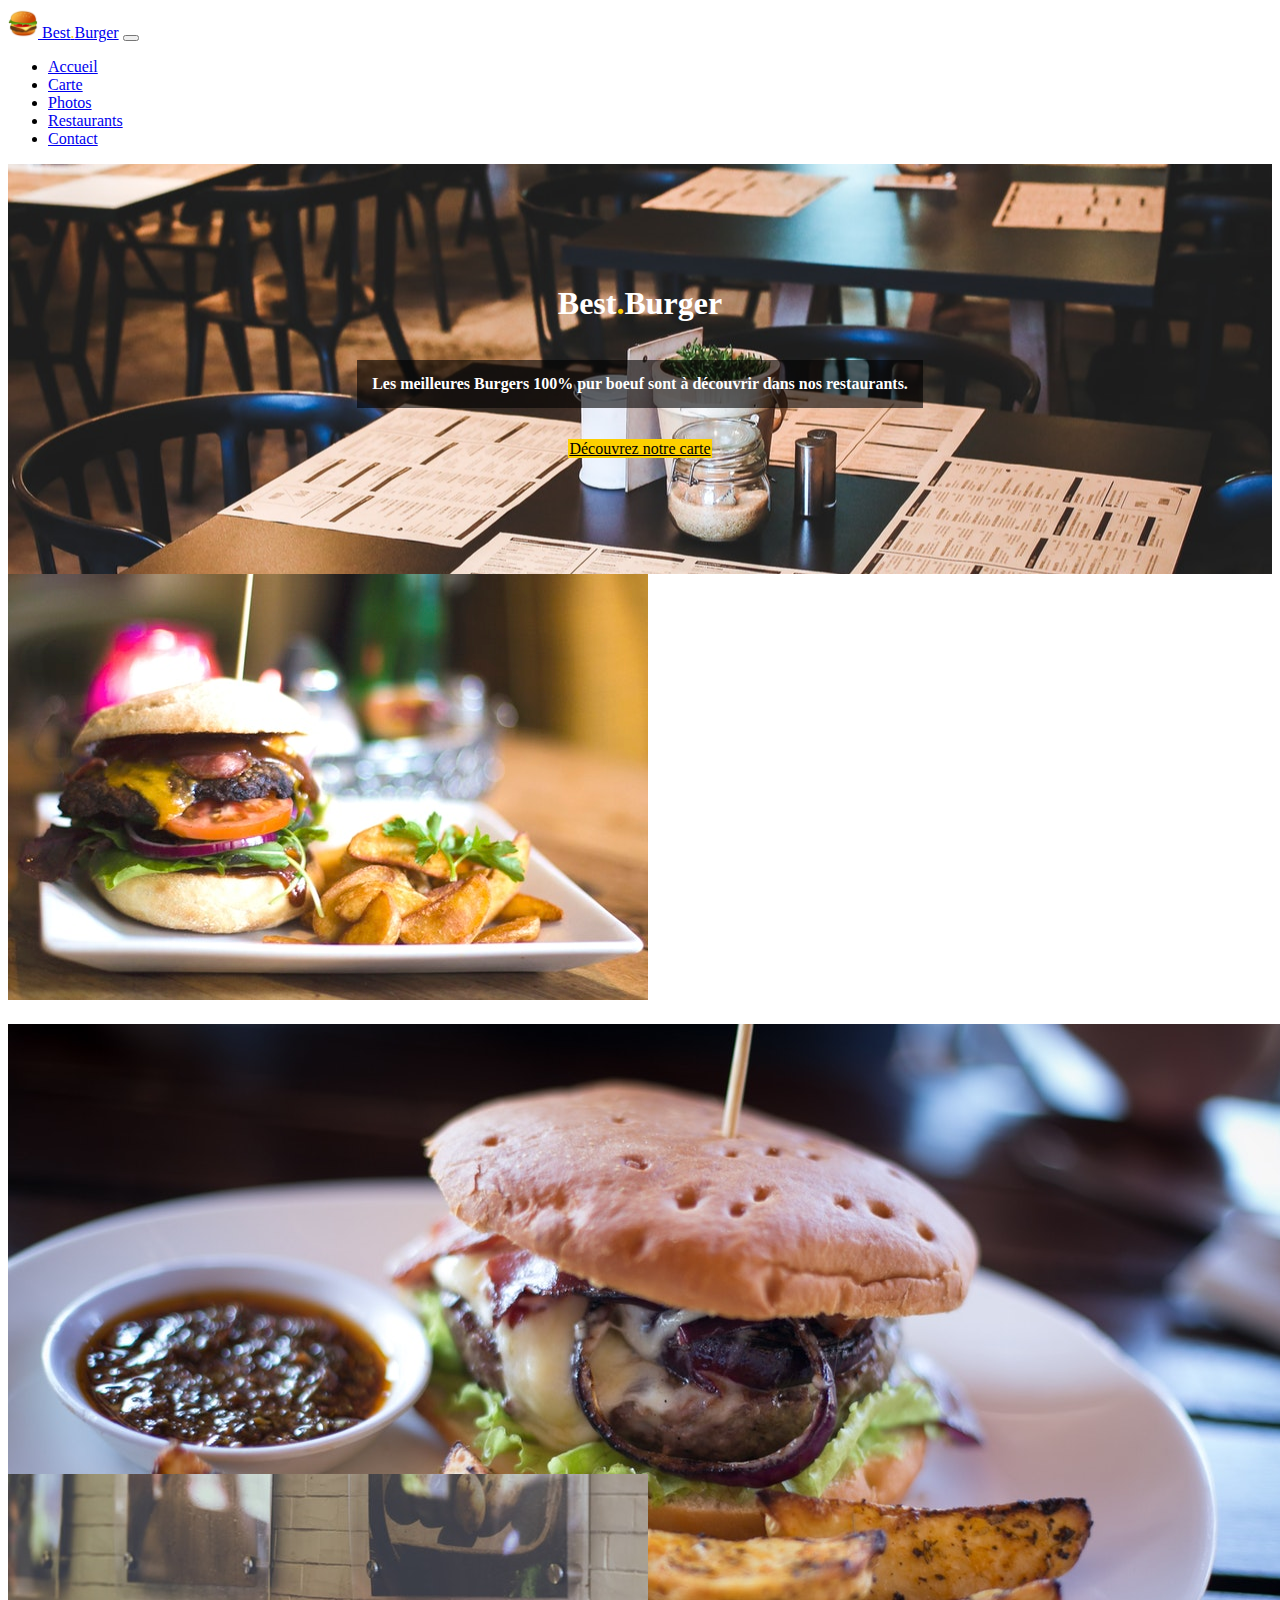
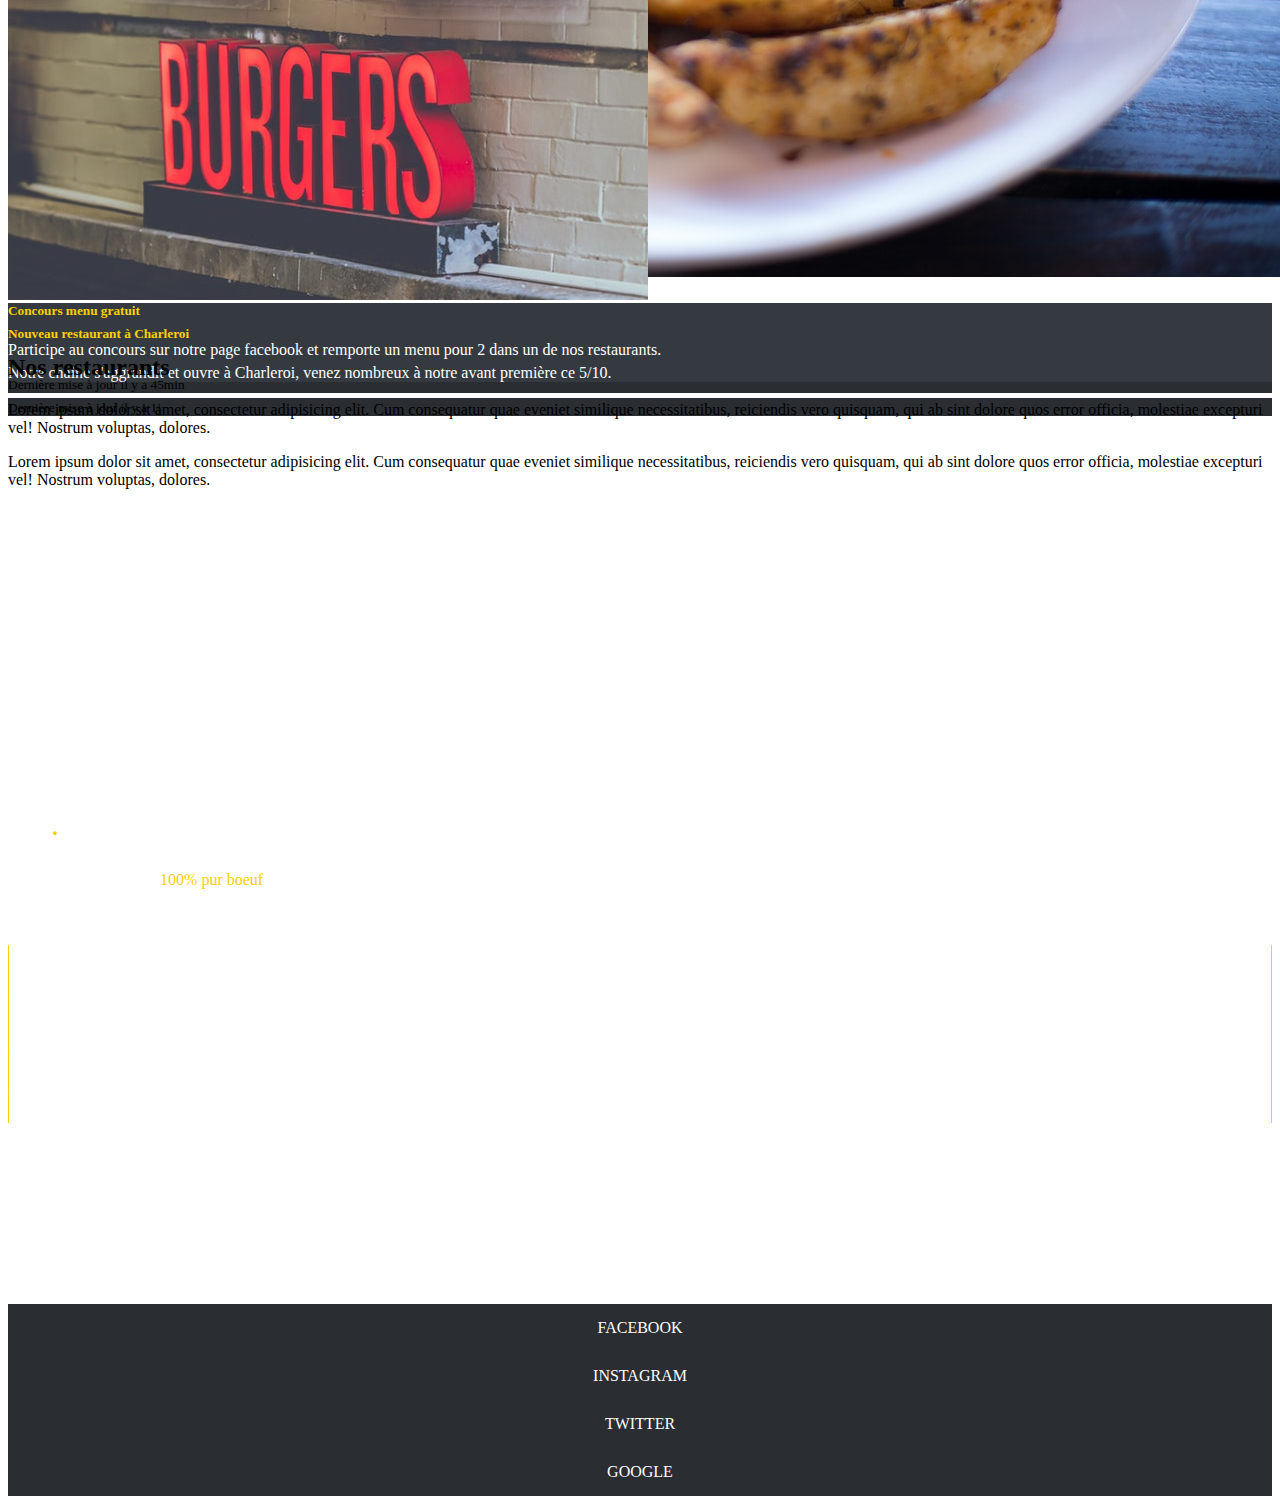
<file: index.html>
<!doctype html>
<html lang="fr">
  <head>
    <!-- Required meta tags -->
    <meta charset="utf-8">
    <meta name="viewport" content="width=device-width, initial-scale=1, shrink-to-fit=no">
    <link rel="icon" type="image/png" href="Img/icone.png" />

    <!-- Bootstrap CSS -->
    <link rel="stylesheet" href="https://stackpath.bootstrapcdn.com/bootstrap/4.1.3/css/bootstrap.min.css" integrity="sha384-MCw98/SFnGE8fJT3GXwEOngsV7Zt27NXFoaoApmYm81iuXoPkFOJwJ8ERdknLPMO" crossorigin="anonymous">

    <!-- My CSS -->
    <link rel="stylesheet" href="https://use.fontawesome.com/releases/v5.3.1/css/all.css" integrity="sha384-mzrmE5qonljUremFsqc01SB46JvROS7bZs3IO2EmfFsd15uHvIt+Y8vEf7N7fWAU" crossorigin="anonymous">
    <link rel="stylesheet" href="css/main.css">

    <title>Best Burger</title>
  </head>
  <body>

    <!-- Navigation -->
    <nav class="navbar navbar-expand-lg navbar-dark bg-dark sticky-top">
      <a class="navbar-brand" href="#">
        <img src="Img/icone.png" width="30" height="30" alt="icone">
        Best<span>.</span>Burger</a>
      <button class="navbar-toggler" type="button" data-toggle="collapse" data-target="#navbarText" aria-controls="navbarText" aria-expanded="false" aria-label="Toggle navigation">
        <span class="navbar-toggler-icon"></span>
      </button>
      <div class="navbar-collapse collapse justify-content-end" id="navbarText">
        <ul class="nav navbar-nav navbar-right">
          <li class="nav-item active">
            <a class="nav-link" href="#">Accueil</a>
          </li>
          <li class="nav-item">
            <a class="nav-link" href="Pages/Carte.html">Carte</a>
          </li>
          <li class="nav-item">
            <a class="nav-link" href="Pages/Photos.html">Photos</a>
          </li>
          <li class="nav-item">
            <a class="nav-link" href="Pages/Restaurants.html">Restaurants</a>
          </li>
          <li class="nav-item">
            <a class="nav-link" href="Pages/Contact.html">Contact</a>
          </li>
        </ul>
      </div>
    </nav>

    <!-- Hero -->
    <div class="jumbotron hero-bg">
      <h1 class="display-2">Best<span>.</span>Burger</h1>
      <p class="lead">Les meilleures Burgers 100% pur boeuf sont à découvrir dans nos restaurants.</p>
      <p class="lead">
        <a class="btn btn-primary btn-lg" href="Pages/Carte.html" role="button">Découvrez notre carte</a>
      </p>
    </div>

    <!-- News & promotions -->
    <div class="container promo">
      <div class="card-deck row">
        <div class="col-12 col-sm-12 col-md-12 col-lg-4 col-xl-4">
          <div class="card">
            <img class="card-img-top" src="Img/new-burger.jpeg" alt="Card image cap">
            <div class="card-body">
              <h5 class="card-title">Notre dernier burger</h5>
              <p class="card-text">Découvre notre nouveau burger dans un de nos restaurants.</p>
            </div>
            <div class="card-footer">
              <small class="text-muted">Dernière mise à jour il y a 10min</small>
            </div>
          </div>
        </div>
        <div class="col-12 col-sm-12 col-md-12 col-lg-4 col-xl-4">
          <div class="card">
            <img class="card-img-top" src="Img/best-burger.jpeg" alt="Card image cap">
            <div class="card-body">
              <h5 class="card-title">Concours menu gratuit</h5>
              <p class="card-text">Participe au concours sur notre page facebook et remporte un menu pour 2 dans un de nos restaurants.</p>
            </div>
            <div class="card-footer">
              <small class="text-muted">Dernière mise à jour il y a 45min</small>
            </div>
          </div>
        </div>
        <div class="col-12 col-sm-12 col-md-12 col-lg-4 col-xl-4">
          <div class="card">
            <img class="card-img-top" src="Img/new-resto.jpeg" alt="Card image cap">
            <div class="card-body">
              <h5 class="card-title">Nouveau restaurant à Charleroi</h5>
              <p class="card-text">Notre chaine s'aggrandit et ouvre à Charleroi, venez nombreux à notre avant première ce 5/10.</p>
            </div>
            <div class="card-footer">
              <small class="text-muted">Dernière mise à jour il y a 1j</small>
            </div>
          </div>
        </div>
      </div>
    </div>

    <!-- Who we are -->

    <div class="container whoweare">
      <div class="row first">
        <div class="col-12 col-sm-12 col-md-12 col-lg-4 col-xl-4 bg-img"></div>
        <div class="col-12 col-sm-12 col-md-12 col-lg-8 col-xl-8 d-flex align-items-center">
          <div class="row">
            <section class="col-12"><h2>Nos restaurants</h2></section>
            <div class="col-12">
              <p>Lorem ipsum dolor sit amet, consectetur adipisicing elit. Cum consequatur quae eveniet similique necessitatibus, reiciendis vero quisquam, qui ab sint dolore quos error officia, molestiae excepturi vel! Nostrum voluptas, dolores.</p>
              <p>Lorem ipsum dolor sit amet, consectetur adipisicing elit. Cum consequatur quae eveniet similique necessitatibus, reiciendis vero quisquam, qui ab sint dolore quos error officia, molestiae excepturi vel! Nostrum voluptas, dolores.</p>
            </div>
          </div>
        </div>
      </div>
    </div>
    
    <!-- Footer -->
    <footer class="section footer-classic context-dark bg-dark">
        <div class="container">
          <div class="row row-30">
            <div class="col-md-4 col-xl-5">
              <div class="pr-xl-4">
                <a class="brand" href="index.html">Best<span>.</span>Burger</a>
                <p>Les meilleures Burgers <span>100% pur boeuf</span> sont à découvrir dans nos restaurants.</p>
                <!-- Rights-->
                <p class="rights"><span>©  </span><span class="copyright-year">2018</span><span> </span><span>. </span><span>All Rights Reserved.</span></p>
              </div>
            </div>
            <div class="col-md-4 brdr">
              <h5>Contact</h5>
              <dl class="contact-list">
                <dt>Adresse:</dt>
                <dd>Rue de Natashaa 23, 4000 Liège</dd>
              </dl>
              <dl class="contact-list">
                <dt>Adresse:</dt>
                <dd>Rue de Elizabethh 32, 6032 Charleroi</dd>
              </dl>
              <dl class="contact-list">
                <dt>Téléphones:</dt>
                <dd>+32 0123456789 <span>ou</span> +32 0123456790
                </dd>
              </dl>
            </div>
            <div class="col-md-4 col-xl-3">
              <h5>Navigation</h5>
              <ul class="nav-list">
                <li><a href="index.html">Accueil</a></li>
                <li><a href="Pages/Carte.html">Carte</a></li>
                <li><a href="Pages/Photos.html">Photos</a></li>
                <li><a href="Pages/Restaurants.html">Restaurants</a></li>
                <li><a href="Pages/Contact.html">Contact</a></li>
              </ul>
            </div>
          </div>
        </div>
        <div class="row no-gutters social-container">
          <div class="col"><a class="social-inner" href="#"><span class="icon mdi mdi-facebook"></span><span>Facebook</span></a></div>
          <div class="col"><a class="social-inner" href="#"><span class="icon mdi mdi-instagram"></span><span>instagram</span></a></div>
          <div class="col"><a class="social-inner" href="#"><span class="icon mdi mdi-twitter"></span><span>twitter</span></a></div>
          <div class="col"><a class="social-inner" href="#"><span class="icon mdi mdi-youtube-play"></span><span>google</span></a></div>
        </div>
      </footer>


    <!-- Optional JavaScript -->
    <!-- jQuery first, then Popper.js, then Bootstrap JS -->
    <script src="https://code.jquery.com/jquery-3.3.1.slim.min.js" integrity="sha384-q8i/X+965DzO0rT7abK41JStQIAqVgRVzpbzo5smXKp4YfRvH+8abtTE1Pi6jizo" crossorigin="anonymous"></script>
    <script src="https://cdnjs.cloudflare.com/ajax/libs/popper.js/1.14.3/umd/popper.min.js" integrity="sha384-ZMP7rVo3mIykV+2+9J3UJ46jBk0WLaUAdn689aCwoqbBJiSnjAK/l8WvCWPIPm49" crossorigin="anonymous"></script>
    <script src="https://stackpath.bootstrapcdn.com/bootstrap/4.1.3/js/bootstrap.min.js" integrity="sha384-ChfqqxuZUCnJSK3+MXmPNIyE6ZbWh2IMqE241rYiqJxyMiZ6OW/JmZQ5stwEULTy" crossorigin="anonymous"></script>
  </body>
</html>
</file>
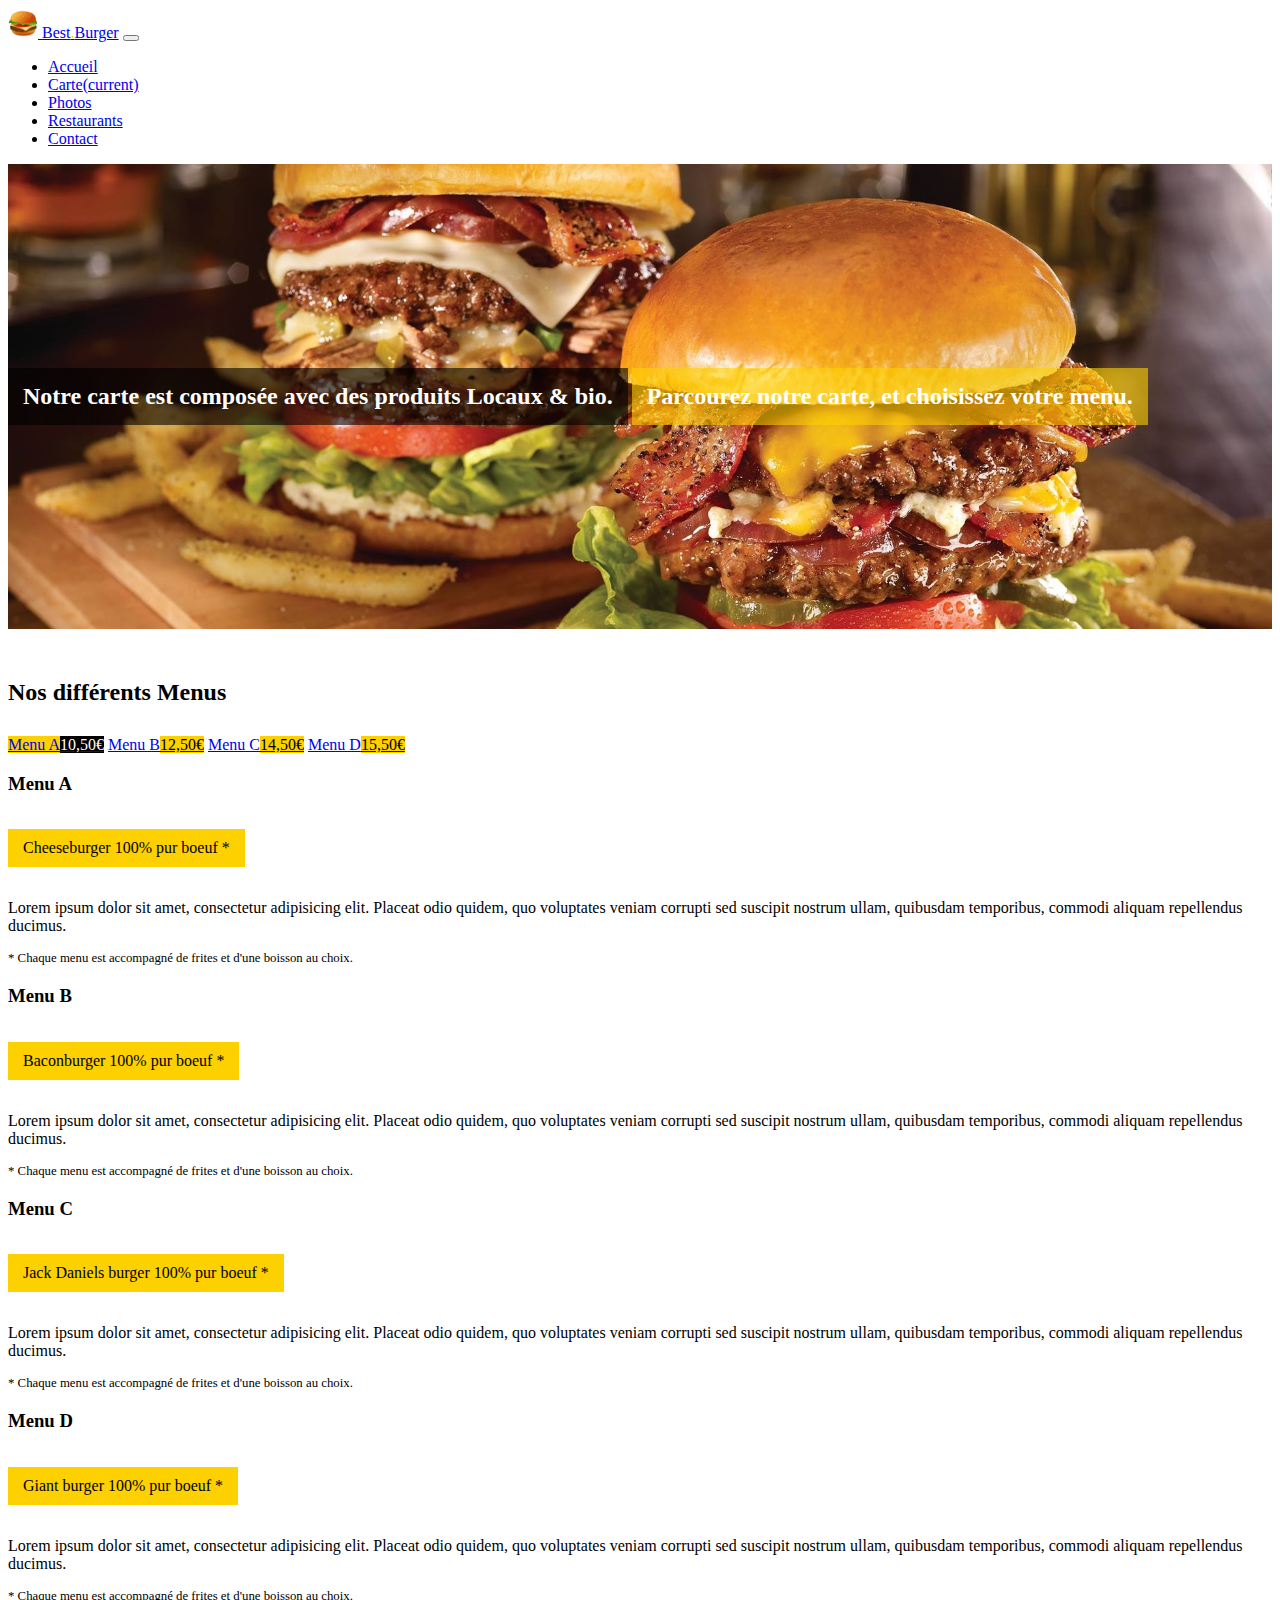
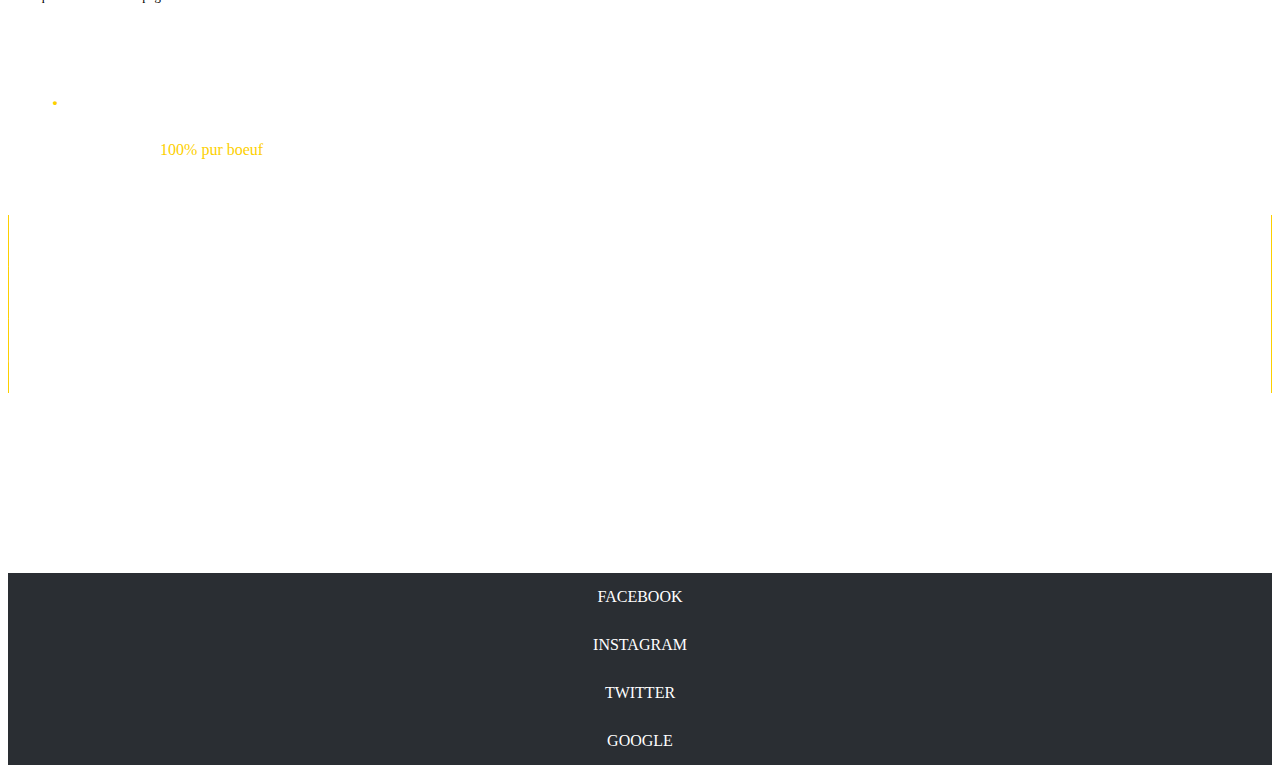
<file: Pages/Carte.html>
<!doctype html>
<html lang="fr">
  <head>
    <!-- Required meta tags -->
    <meta charset="utf-8">
    <meta name="viewport" content="width=device-width, initial-scale=1, shrink-to-fit=no">
    <link rel="icon" type="image/png" href="../Img/icone.png" />

    <!-- Bootstrap CSS -->
    <link rel="stylesheet" href="https://stackpath.bootstrapcdn.com/bootstrap/4.1.3/css/bootstrap.min.css" integrity="sha384-MCw98/SFnGE8fJT3GXwEOngsV7Zt27NXFoaoApmYm81iuXoPkFOJwJ8ERdknLPMO" crossorigin="anonymous">

    <!-- My CSS -->
    <link rel="stylesheet" href="https://use.fontawesome.com/releases/v5.3.1/css/all.css" integrity="sha384-mzrmE5qonljUremFsqc01SB46JvROS7bZs3IO2EmfFsd15uHvIt+Y8vEf7N7fWAU" crossorigin="anonymous">
    <link rel="stylesheet" href="../css/main.css">

    <title>Best Burger</title>
  </head>
  <body>

    <!-- Navigation -->
    <nav class="navbar navbar-expand-lg navbar-dark bg-dark sticky-top">
      <a class="navbar-brand" href="../index.html">
        <img src="../Img/icone.png" width="30" height="30" alt="icone">
        Best<span>.</span>Burger</a>
      <button class="navbar-toggler" type="button" data-toggle="collapse" data-target="#navbarText" aria-controls="navbarText" aria-expanded="false" aria-label="Toggle navigation">
        <span class="navbar-toggler-icon"></span>
      </button>
      <div class="navbar-collapse collapse justify-content-end" id="navbarText">
        <ul class="nav navbar-nav navbar-right">
          <li class="nav-item">
            <a class="nav-link" href="../index.html">Accueil</a>
          </li>
          <li class="nav-item active">
            <a class="nav-link" href="Carte.html">Carte<span class="sr-only">(current)</span></a>
          </li>
          <li class="nav-item">
            <a class="nav-link" href="Photos.html">Photos</a>
          </li>
          <li class="nav-item">
            <a class="nav-link" href="Restaurants.html">Restaurants</a>
          </li>
          <li class="nav-item">
            <a class="nav-link" href="Contact.html">Contact</a>
          </li>
        </ul>
      </div>
    </nav>

    <!-- Image -->
    <div class="container-fluid carte-bg">
      <div class="container">
        <div class="row">
          <div class="col-12">
            <h2>Notre carte est composée avec des produits Locaux &amp; bio.</h2>
            <p>Parcourez notre carte, et choisissez votre menu.</p>
          </div>
        </div>
      </div>
    </div>

    <!-- Menu -->
	<div class="container menu">
		<div class="row">
		<div class="col-12"><h2>Nos différents Menus</h2></div>
  		<div class="col-12 col-sm-12 col-md-12 col-lg-4 col-xl-4">
    		<div class="list-group" id="list-tab" role="tablist">
      		<a class="list-group-item list-group-item-action active d-flex justify-content-between align-items-center" id="list-home-list" data-toggle="list" href="#menuA" role="tab" aria-controls="menuA">Menu A<span class="badge badge-primary">10,50€</span></a>
      		<a class="list-group-item list-group-item-action d-flex justify-content-between align-items-center" id="list-profile-list" data-toggle="list" href="#menuB" role="tab" aria-controls="menuB">Menu B<span class="badge badge-primary">12,50€</span></a>
      		<a class="list-group-item list-group-item-action d-flex justify-content-between align-items-center" id="list-messages-list" data-toggle="list" href="#menuC" role="tab" aria-controls="menuC">Menu C<span class="badge badge-primary">14,50€</span></a>
      		<a class="list-group-item list-group-item-action d-flex justify-content-between align-items-center" id="list-settings-list" data-toggle="list" href="#menuD" role="tab" aria-controls="menuD">Menu D<span class="badge badge-primary">15,50€</span></a>
    		</div>
  		</div>
  		<div class="col-12 col-sm-12 col-md-12 col-lg-8 col-xl-8 menu-content">
    		<div class="tab-content" id="nav-tabContent">
      		<div class="tab-pane fade show active" id="menuA" role="tabpanel" aria-labelledby="list-home-list">
      			<h3>Menu A</h3>
      			<p>Cheeseburger 100% pur boeuf *</p>
      			<p>Lorem ipsum dolor sit amet, consectetur adipisicing elit. Placeat odio quidem, quo voluptates veniam corrupti sed suscipit nostrum ullam, quibusdam temporibus, commodi aliquam repellendus ducimus.</p>
      			<p>* Chaque menu est accompagné de frites et d'une boisson au choix.</p>
      		</div>
      		<div class="tab-pane fade" id="menuB" role="tabpanel" aria-labelledby="list-profile-list">
      			<h3>Menu B</h3>
      			<p>Baconburger 100% pur boeuf *</p>
      			<p>Lorem ipsum dolor sit amet, consectetur adipisicing elit. Placeat odio quidem, quo voluptates veniam corrupti sed suscipit nostrum ullam, quibusdam temporibus, commodi aliquam repellendus ducimus.</p>
      			<p>* Chaque menu est accompagné de frites et d'une boisson au choix.</p>
      		</div>
      		<div class="tab-pane fade" id="menuC" role="tabpanel" aria-labelledby="list-messages-list">
      			<h3>Menu C</h3>
      			<p>Jack Daniels burger 100% pur boeuf *</p>
      			<p>Lorem ipsum dolor sit amet, consectetur adipisicing elit. Placeat odio quidem, quo voluptates veniam corrupti sed suscipit nostrum ullam, quibusdam temporibus, commodi aliquam repellendus ducimus.</p>
      			<p>* Chaque menu est accompagné de frites et d'une boisson au choix.</p>
      		</div>
      		<div class="tab-pane fade" id="menuD" role="tabpanel" aria-labelledby="list-settings-list">
      			<h3>Menu D</h3>
      			<p>Giant burger 100% pur boeuf *</p>
      			<p>Lorem ipsum dolor sit amet, consectetur adipisicing elit. Placeat odio quidem, quo voluptates veniam corrupti sed suscipit nostrum ullam, quibusdam temporibus, commodi aliquam repellendus ducimus.</p>
      			<p>* Chaque menu est accompagné de frites et d'une boisson au choix.</p>
      		</div>
    		</div>
  		</div>
	</div>
	</div>
    
    <!-- Footer -->
    <footer class="section footer-classic context-dark bg-dark">
        <div class="container">
          <div class="row row-30">
            <div class="col-md-4 col-xl-5">
              <div class="pr-xl-4">
                <a class="brand" href="index.html">Best<span>.</span>Burger</a>
                <p>Les meilleures Burgers <span>100% pur boeuf</span> sont à découvrir dans nos restaurants.</p>
                <!-- Rights-->
                <p class="rights"><span>©  </span><span class="copyright-year">2018</span><span> </span><span>. </span><span>All Rights Reserved.</span></p>
              </div>
            </div>
            <div class="col-md-4 brdr">
              <h5>Contact</h5>
              <dl class="contact-list">
                <dt>Adresse:</dt>
                <dd>Rue de Natashaa 23, 4000 Liège</dd>
              </dl>
              <dl class="contact-list">
                <dt>Adresse:</dt>
                <dd>Rue de Elizabethh 32, 6032 Charleroi</dd>
              </dl>
              <dl class="contact-list">
                <dt>Téléphones:</dt>
                <dd>+32 0123456789 <span>ou</span> +32 0123456790
                </dd>
              </dl>
            </div>
            <div class="col-md-4 col-xl-3">
              <h5>Navigation</h5>
              <ul class="nav-list">
                <li><a href="../index.html">Accueil</a></li>
                <li><a href="Carte.html">Carte</a></li>
                <li><a href="Photos.html">Photos</a></li>
                <li><a href="Restaurants.html">Restaurants</a></li>
                <li><a href="Contact.html">Contact</a></li>
              </ul>
            </div>
          </div>
        </div>
        <div class="row no-gutters social-container">
          <div class="col"><a class="social-inner" href="#"><span class="icon mdi mdi-facebook"></span><span>Facebook</span></a></div>
          <div class="col"><a class="social-inner" href="#"><span class="icon mdi mdi-instagram"></span><span>instagram</span></a></div>
          <div class="col"><a class="social-inner" href="#"><span class="icon mdi mdi-twitter"></span><span>twitter</span></a></div>
          <div class="col"><a class="social-inner" href="#"><span class="icon mdi mdi-youtube-play"></span><span>google</span></a></div>
        </div>
      </footer>


    <!-- Optional JavaScript -->
    <!-- jQuery first, then Popper.js, then Bootstrap JS -->
    <script src="https://code.jquery.com/jquery-3.3.1.slim.min.js" integrity="sha384-q8i/X+965DzO0rT7abK41JStQIAqVgRVzpbzo5smXKp4YfRvH+8abtTE1Pi6jizo" crossorigin="anonymous"></script>
    <script src="https://cdnjs.cloudflare.com/ajax/libs/popper.js/1.14.3/umd/popper.min.js" integrity="sha384-ZMP7rVo3mIykV+2+9J3UJ46jBk0WLaUAdn689aCwoqbBJiSnjAK/l8WvCWPIPm49" crossorigin="anonymous"></script>
    <script src="https://stackpath.bootstrapcdn.com/bootstrap/4.1.3/js/bootstrap.min.js" integrity="sha384-ChfqqxuZUCnJSK3+MXmPNIyE6ZbWh2IMqE241rYiqJxyMiZ6OW/JmZQ5stwEULTy" crossorigin="anonymous"></script>
  </body>
</html>
</file>
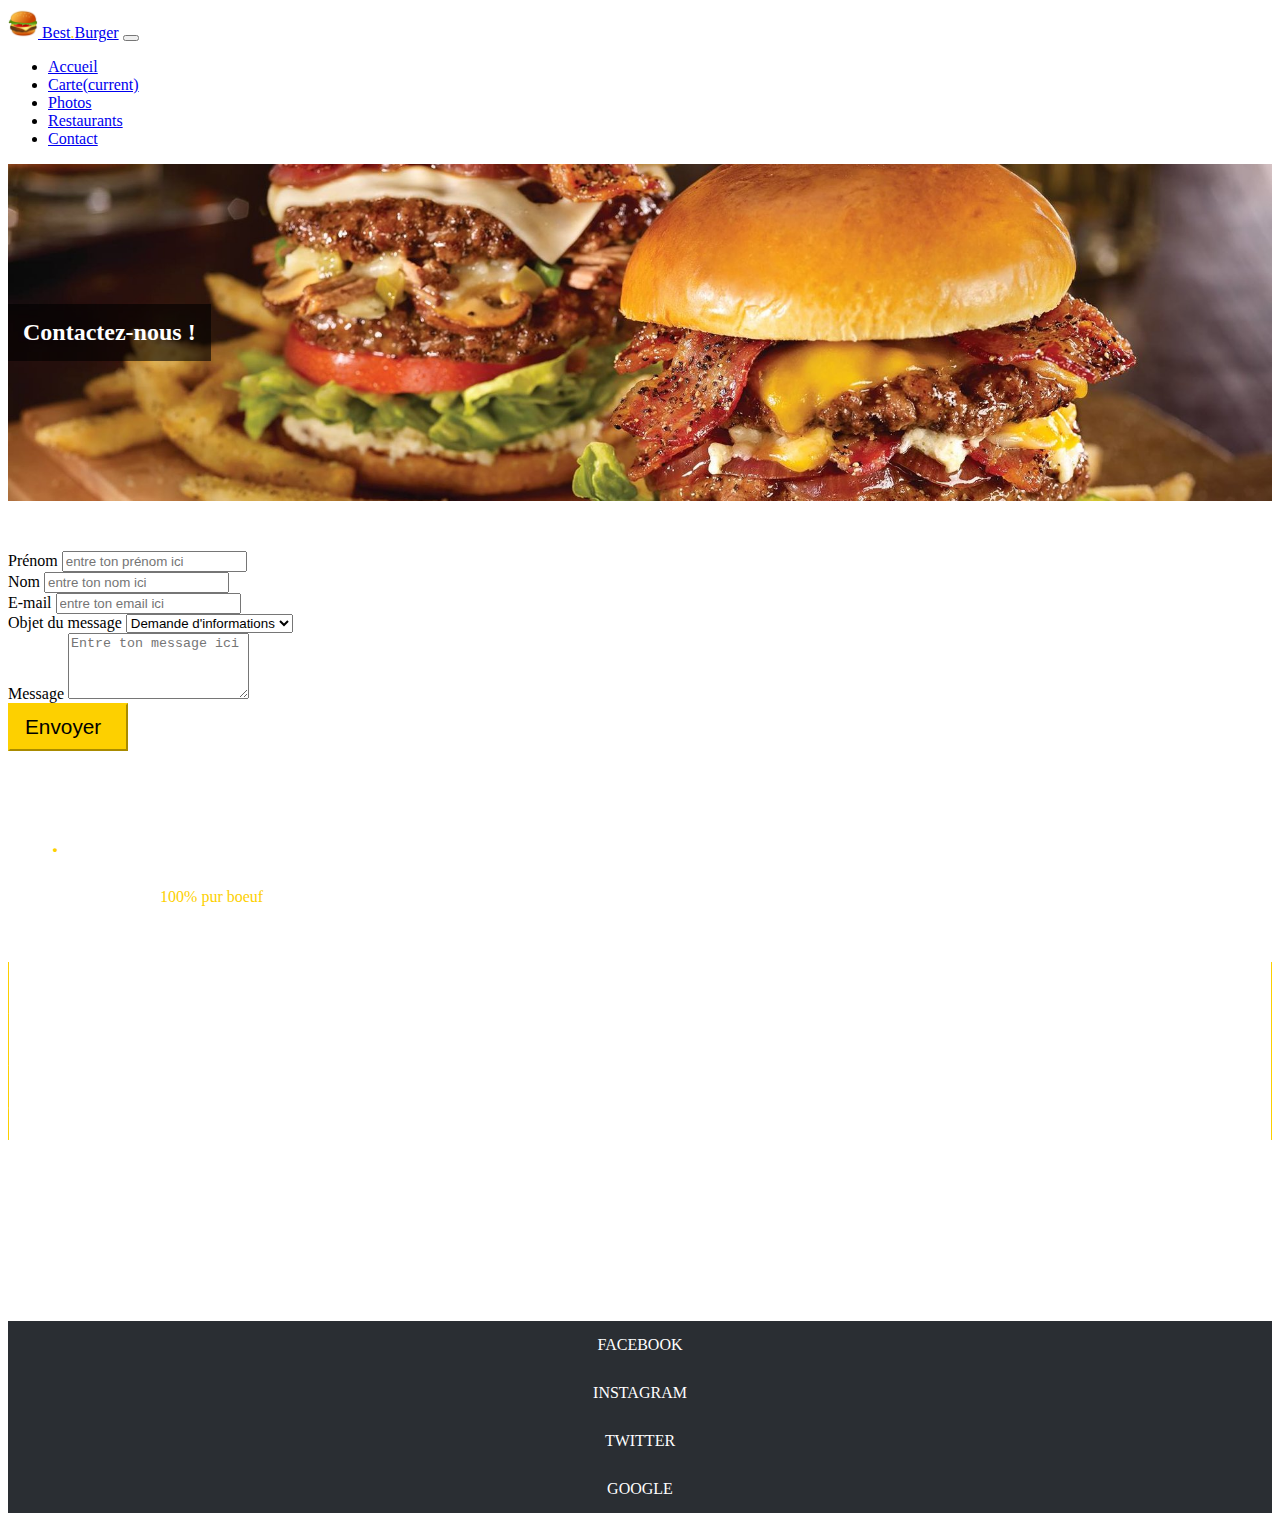
<file: Pages/Contact.html>
<!doctype html>
<html lang="fr">
  <head>
    <!-- Required meta tags -->
    <meta charset="utf-8">
    <meta name="viewport" content="width=device-width, initial-scale=1, shrink-to-fit=no">
    <link rel="icon" type="image/png" href="../Img/icone.png" />

    <!-- Bootstrap CSS -->
    <link rel="stylesheet" href="https://stackpath.bootstrapcdn.com/bootstrap/4.1.3/css/bootstrap.min.css" integrity="sha384-MCw98/SFnGE8fJT3GXwEOngsV7Zt27NXFoaoApmYm81iuXoPkFOJwJ8ERdknLPMO" crossorigin="anonymous">

    <!-- My CSS -->
    <link rel="stylesheet" href="https://use.fontawesome.com/releases/v5.3.1/css/all.css" integrity="sha384-mzrmE5qonljUremFsqc01SB46JvROS7bZs3IO2EmfFsd15uHvIt+Y8vEf7N7fWAU" crossorigin="anonymous">
    <link rel="stylesheet" href="../css/main.css">

    <title>Best Burger</title>
  </head>
  <body>

    <!-- Navigation -->
    <nav class="navbar navbar-expand-lg navbar-dark bg-dark sticky-top">
      <a class="navbar-brand" href="../index.html">
        <img src="../Img/icone.png" width="30" height="30" alt="icone">
        Best<span>.</span>Burger</a>
      <button class="navbar-toggler" type="button" data-toggle="collapse" data-target="#navbarText" aria-controls="navbarText" aria-expanded="false" aria-label="Toggle navigation">
        <span class="navbar-toggler-icon"></span>
      </button>
      <div class="navbar-collapse collapse justify-content-end" id="navbarText">
        <ul class="nav navbar-nav navbar-right">
          <li class="nav-item">
            <a class="nav-link" href="../index.html">Accueil</a>
          </li>
          <li class="nav-item">
            <a class="nav-link" href="Carte.html">Carte<span class="sr-only">(current)</span></a>
          </li>
          <li class="nav-item">
            <a class="nav-link" href="Photos.html">Photos</a>
          </li>
          <li class="nav-item">
            <a class="nav-link" href="Restaurants.html">Restaurants</a>
          </li>
          <li class="nav-item active">
            <a class="nav-link" href="Contact.html">Contact</a>
          </li>
        </ul>
      </div>
    </nav>

    <!-- Image -->
    <div class="container-fluid carte-bg contact">
      <div class="container">
        <div class="row">
          <div class="col-12">
            <h2>Contactez-nous !</h2>
          </div>
        </div>
      </div>
    </div>

    <!-- Formulaire -->
    <form action="#" class="container">
      <div class="row">
        <div class="col-12 col-sm-12 col-md-12 col-lg-6 col-xl-6">
          <div class="form-group">
            <label for="prenom">Prénom</label>
            <input type="text" class="form-control" id="prenom" placeholder="entre ton prénom ici">
          </div>
        </div>
        <div class="col-12 col-sm-12 col-md-12 col-lg-6 col-xl-6">
          <div class="form-group">
            <label for="nom">Nom</label>
            <input type="text" class="form-control" id="nom" placeholder="entre ton nom ici">
          </div>
        </div>
        <div class="col-12 col-sm-12 col-md-12 col-lg-6 col-xl-6">
          <div class="form-group">
            <label for="email">E-mail</label>
            <input type="email" class="form-control" id="email" placeholder="entre ton email ici">
          </div>
        </div>
        <div class="col-12 col-sm-12 col-md-12 col-lg-6 col-xl-6">
          <div class="form-group">
            <label for="objet">Objet du message</label>
            <select class="form-control" id="objet">
              <option>Demande d'informations</option>
              <option>Réserver une table</option>
              <option>Faire une réclamation</option>
              <option>Autres</option>
            </select>
          </div>
        </div>
        <div class="col-12">
          <div class="form-group">
            <label for="message">Message</label>
            <textarea class="form-control" id="message" rows="4" placeholder="Entre ton message ici"></textarea>
          </div>
        </div>
        <div class="col d-flex justify-content-center">
          <button type="submit" class="btn btn-primary">Envoyer<i class="fas fa-paper-plane"></i></button>
        </div>
      </div>
    </form>

    <!-- Footer -->
    <footer class="section footer-classic context-dark bg-dark">
        <div class="container">
          <div class="row row-30">
            <div class="col-md-4 col-xl-5">
              <div class="pr-xl-4">
                <a class="brand" href="index.html">Best<span>.</span>Burger</a>
                <p>Les meilleures Burgers <span>100% pur boeuf</span> sont à découvrir dans nos restaurants.</p>
                <!-- Rights-->
                <p class="rights"><span>©  </span><span class="copyright-year">2018</span><span> </span><span>. </span><span>All Rights Reserved.</span></p>
              </div>
            </div>
            <div class="col-md-4 brdr">
              <h5>Contact</h5>
              <dl class="contact-list">
                <dt>Adresse:</dt>
                <dd>Rue de Natashaa 23, 4000 Liège</dd>
              </dl>
              <dl class="contact-list">
                <dt>Adresse:</dt>
                <dd>Rue de Elizabethh 32, 6032 Charleroi</dd>
              </dl>
              <dl class="contact-list">
                <dt>Téléphones:</dt>
                <dd>+32 0123456789 <span>ou</span> +32 0123456790
                </dd>
              </dl>
            </div>
            <div class="col-md-4 col-xl-3">
              <h5>Navigation</h5>
              <ul class="nav-list">
                <li><a href="../index.html">Accueil</a></li>
                <li><a href="Carte.html">Carte</a></li>
                <li><a href="Photos.html">Photos</a></li>
                <li><a href="Restaurants.html">Restaurants</a></li>
                <li><a href="Contact.html">Contact</a></li>
              </ul>
            </div>
          </div>
        </div>
        <div class="row no-gutters social-container">
          <div class="col"><a class="social-inner" href="#"><span class="icon mdi mdi-facebook"></span><span>Facebook</span></a></div>
          <div class="col"><a class="social-inner" href="#"><span class="icon mdi mdi-instagram"></span><span>instagram</span></a></div>
          <div class="col"><a class="social-inner" href="#"><span class="icon mdi mdi-twitter"></span><span>twitter</span></a></div>
          <div class="col"><a class="social-inner" href="#"><span class="icon mdi mdi-youtube-play"></span><span>google</span></a></div>
        </div>
      </footer>


    <!-- Optional JavaScript -->
    <!-- jQuery first, then Popper.js, then Bootstrap JS -->
    <script src="https://code.jquery.com/jquery-3.3.1.slim.min.js" integrity="sha384-q8i/X+965DzO0rT7abK41JStQIAqVgRVzpbzo5smXKp4YfRvH+8abtTE1Pi6jizo" crossorigin="anonymous"></script>
    <script src="https://cdnjs.cloudflare.com/ajax/libs/popper.js/1.14.3/umd/popper.min.js" integrity="sha384-ZMP7rVo3mIykV+2+9J3UJ46jBk0WLaUAdn689aCwoqbBJiSnjAK/l8WvCWPIPm49" crossorigin="anonymous"></script>
    <script src="https://stackpath.bootstrapcdn.com/bootstrap/4.1.3/js/bootstrap.min.js" integrity="sha384-ChfqqxuZUCnJSK3+MXmPNIyE6ZbWh2IMqE241rYiqJxyMiZ6OW/JmZQ5stwEULTy" crossorigin="anonymous"></script>
  </body>
</html>
</file>
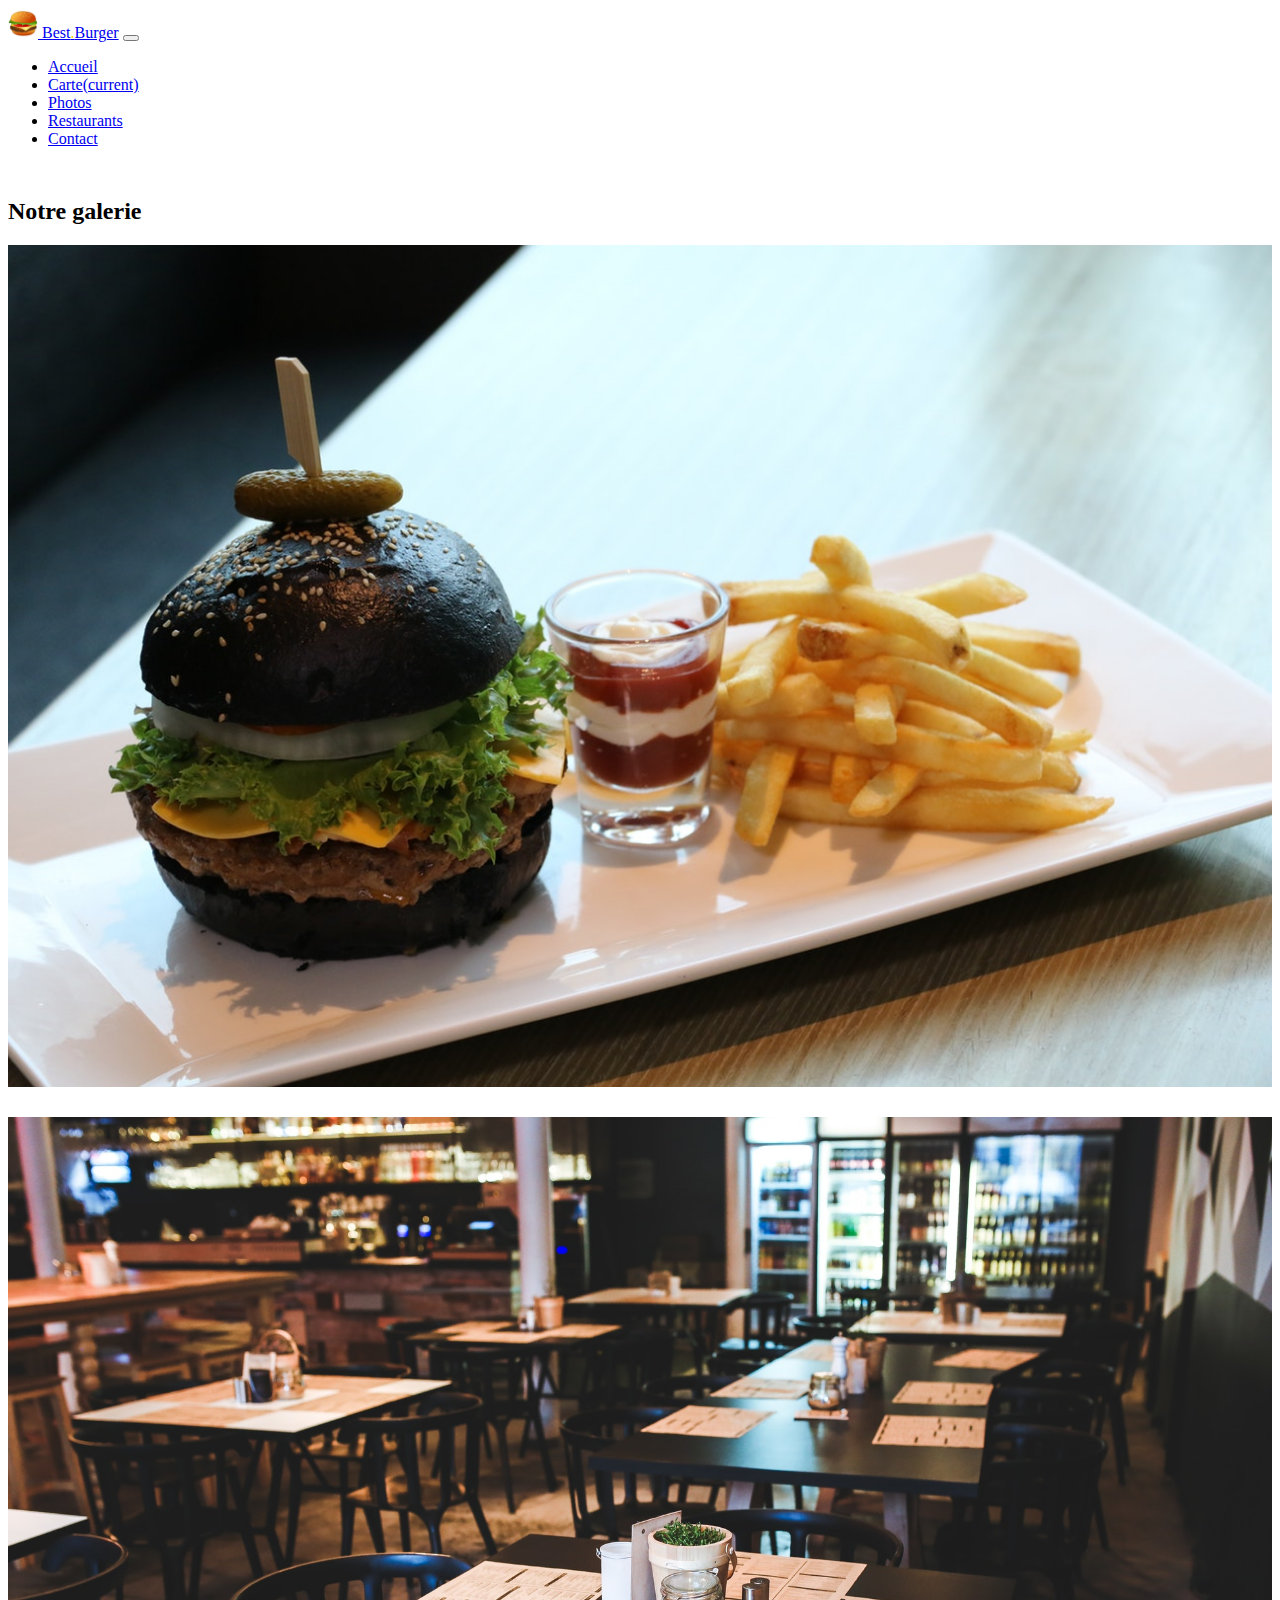
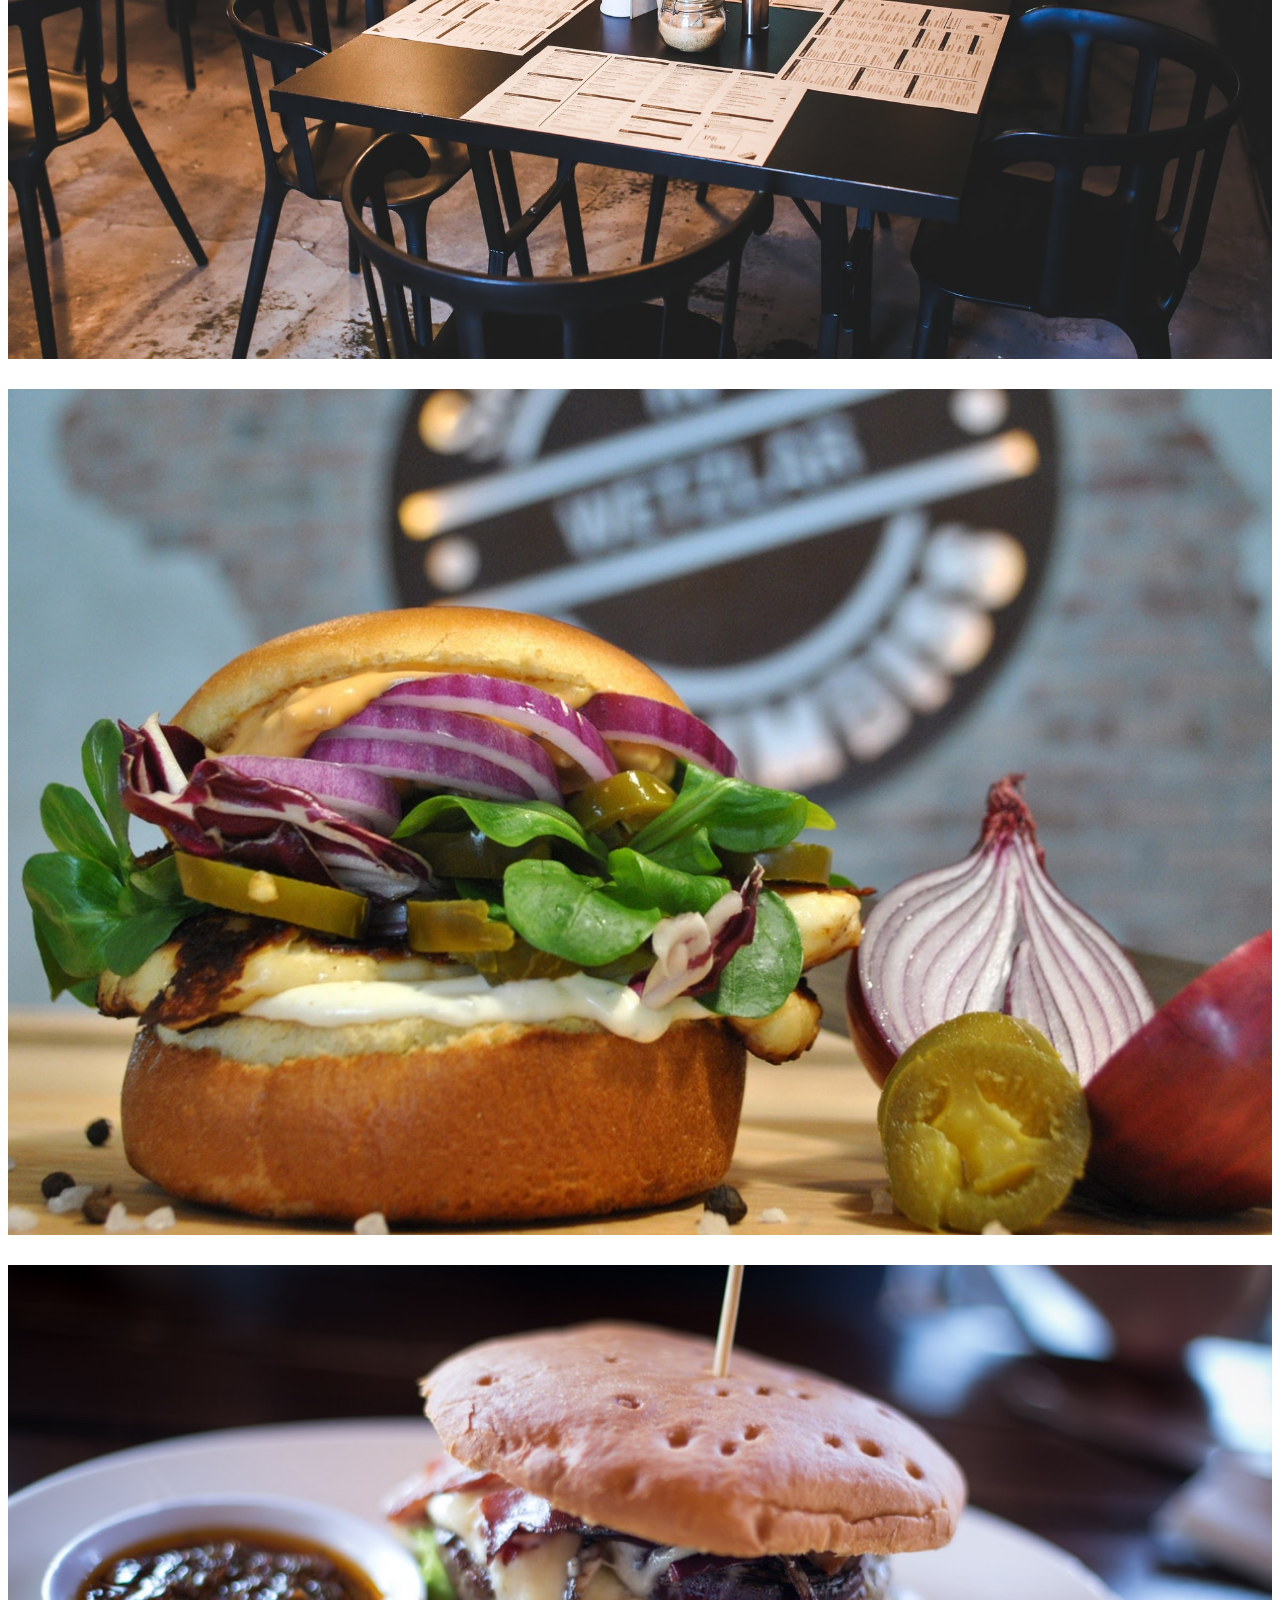
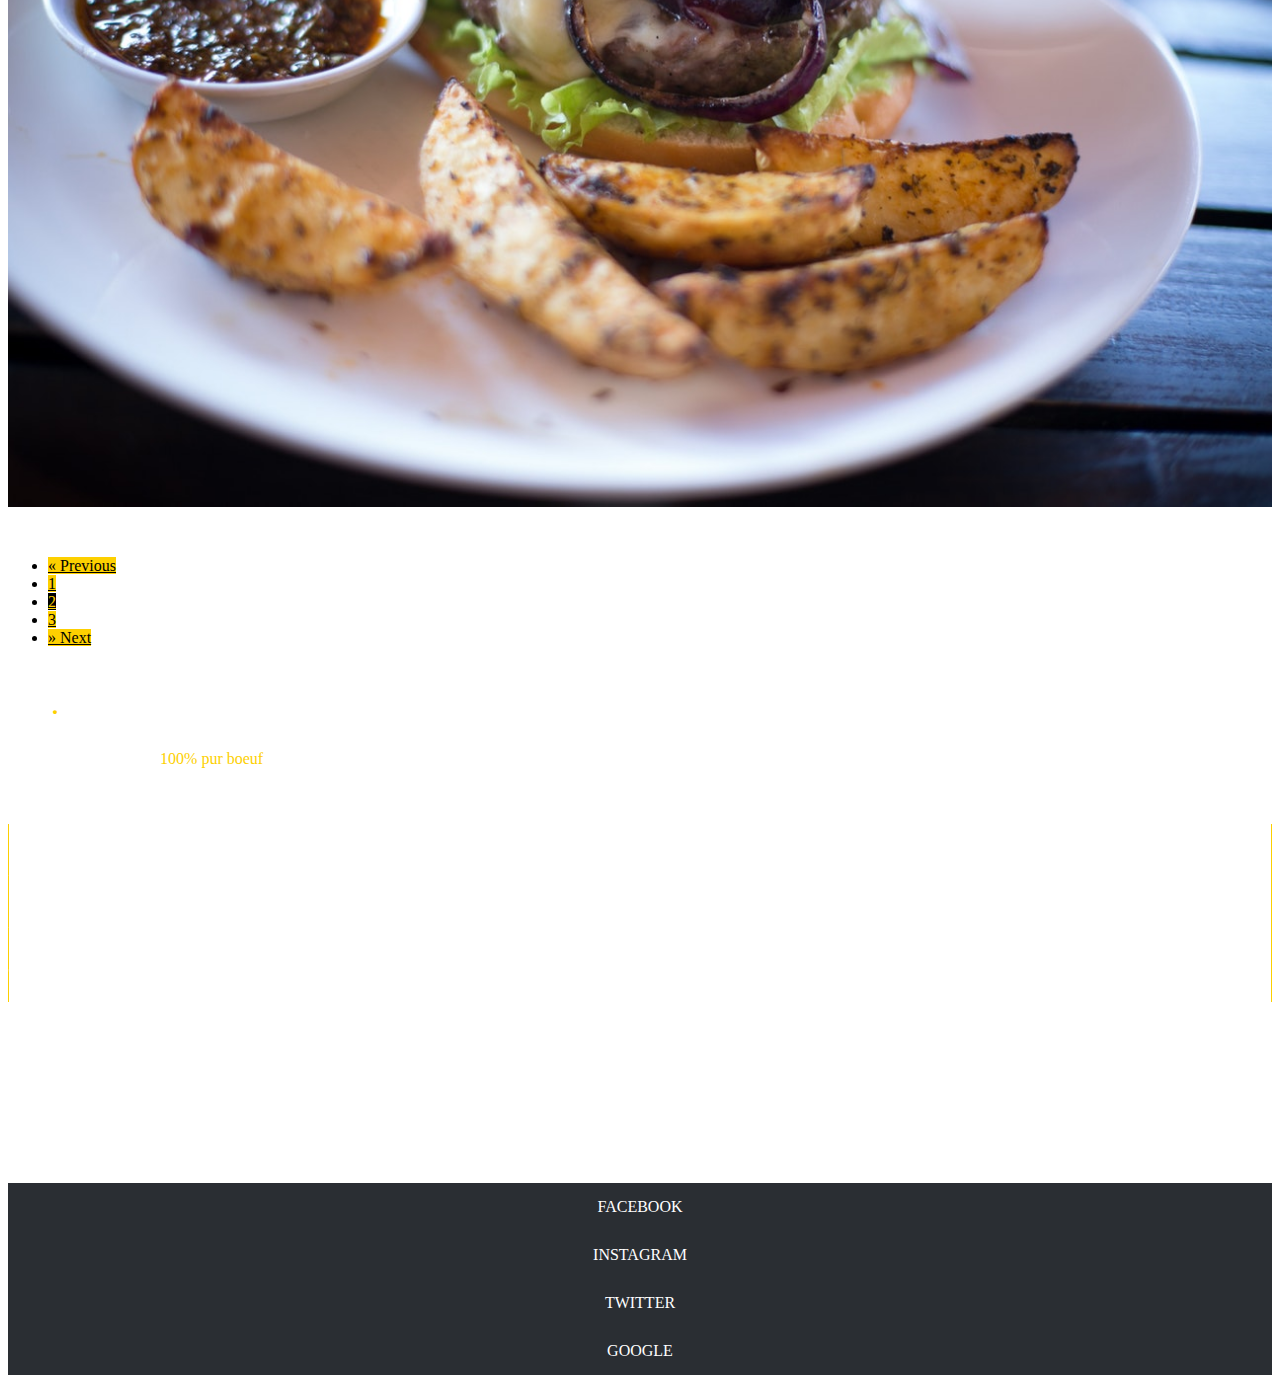
<file: Pages/Photos-2.html>
<!doctype html>
<html lang="fr">
  <head>
    <!-- Required meta tags -->
    <meta charset="utf-8">
    <meta name="viewport" content="width=device-width, initial-scale=1, shrink-to-fit=no">
    <link rel="icon" type="image/png" href="../Img/icone.png" />

    <!-- Bootstrap CSS -->
    <link rel="stylesheet" href="https://stackpath.bootstrapcdn.com/bootstrap/4.1.3/css/bootstrap.min.css" integrity="sha384-MCw98/SFnGE8fJT3GXwEOngsV7Zt27NXFoaoApmYm81iuXoPkFOJwJ8ERdknLPMO" crossorigin="anonymous">

    <!-- My CSS -->
    <link rel="stylesheet" href="../css/main.css">

    <title>Best Burger</title>
  </head>
  <body>

    <!-- Navigation -->
    <nav class="navbar navbar-expand-lg navbar-dark bg-dark sticky-top">
      <a class="navbar-brand" href="../index.html">
        <img src="../Img/icone.png" width="30" height="30" alt="icone">
        Best<span>.</span>Burger</a>
      <button class="navbar-toggler" type="button" data-toggle="collapse" data-target="#navbarText" aria-controls="navbarText" aria-expanded="false" aria-label="Toggle navigation">
        <span class="navbar-toggler-icon"></span>
      </button>
      <div class="navbar-collapse collapse justify-content-end" id="navbarText">
        <ul class="nav navbar-nav navbar-right">
          <li class="nav-item">
            <a class="nav-link" href="../index.html">Accueil</a>
          </li>
          <li class="nav-item">
            <a class="nav-link" href="Carte.html">Carte<span class="sr-only">(current)</span></a>
          </li>
          <li class="nav-item active">
            <a class="nav-link" href="Photos-2.html">Photos</a>
          </li>
          <li class="nav-item">
            <a class="nav-link" href="Restaurants.html">Restaurants</a>
          </li>
          <li class="nav-item">
            <a class="nav-link" href="Contact.html">Contact</a>
          </li>
        </ul>
      </div>
    </nav>

    <!-- Gallery -->
    <div class="container gallery">
      <div class="row">
        <div class="col-12"><h2>Notre galerie</h2></div>
        <div class="col-12 col-sm-12 col-md-12 col-lg-6 col-xl-6">
          <div class="row">
            <div class="col-12">
              <img src="../Img/gl-burger.jpeg" alt="best burger">
            </div>
            <div class="col-12">
              <img src="../Img/hero-restaurant.jpg" alt="burger">
            </div>
          </div>
        </div>
        <div class="col-12 col-sm-12 col-md-12 col-lg-6 col-xl-6">
          <div class="row">
            <div class="col-12">
              <img src="../Img/menu-D.jpeg" alt="best burger">
            </div>
            <div class="col-12">
              <img src="../Img/best-burger.jpeg" alt="burger">
            </div>
          </div>
        </div>
      </div>
    </div>

    <!-- Pagination -->
    <div class="container pagination1">
      <div class="row justify-content-center">
        <nav aria-label="Page navigation">
          <ul class="pagination">
            <li class="page-item">
              <a class="page-link" href="Photos.html" aria-label="Previous">
                <span aria-hidden="true">&laquo;</span>
                <span class="sr-only">Previous</span>
              </a>
            </li>
            <li class="page-item"><a class="page-link" href="Photos.html">1</a></li>
            <li class="page-item"><a class="page-link active" href="#">2</a></li>
            <li class="page-item"><a class="page-link" href="Photos-3.html">3</a></li>
            <li class="page-item">
              <a class="page-link" href="Photos-3.html" aria-label="Next">
                <span aria-hidden="true">&raquo;</span>
                <span class="sr-only">Next</span>
              </a>
            </li>
          </ul>
        </nav>
      </div>
    </div>


    <!-- Footer -->
    <footer class="section footer-classic context-dark bg-dark">
        <div class="container">
          <div class="row row-30">
            <div class="col-md-4 col-xl-5">
              <div class="pr-xl-4">
                <a class="brand" href="index.html">Best<span>.</span>Burger</a>
                <p>Les meilleures Burgers <span>100% pur boeuf</span> sont à découvrir dans nos restaurants.</p>
                <!-- Rights-->
                <p class="rights"><span>©  </span><span class="copyright-year">2018</span><span> </span><span>. </span><span>All Rights Reserved.</span></p>
              </div>
            </div>
            <div class="col-md-4 brdr">
              <h5>Contact</h5>
              <dl class="contact-list">
                <dt>Adresse:</dt>
                <dd>Rue de Natashaa 23, 4000 Liège</dd>
              </dl>
              <dl class="contact-list">
                <dt>Adresse:</dt>
                <dd>Rue de Elizabethh 32, 6032 Charleroi</dd>
              </dl>
              <dl class="contact-list">
                <dt>Téléphones:</dt>
                <dd>+32 0123456789 <span>ou</span> +32 0123456790
                </dd>
              </dl>
            </div>
            <div class="col-md-4 col-xl-3">
              <h5>Navigation</h5>
              <ul class="nav-list">
                <li><a href="../index.html">Accueil</a></li>
                <li><a href="Carte.html">Carte</a></li>
                <li><a href="Photos-2.html">Photos</a></li>
                <li><a href="Restaurants.html">Restaurants</a></li>
                <li><a href="Contact.html">Contact</a></li>
              </ul>
            </div>
          </div>
        </div>
        <div class="row no-gutters social-container">
          <div class="col"><a class="social-inner" href="#"><span class="icon mdi mdi-facebook"></span><span>Facebook</span></a></div>
          <div class="col"><a class="social-inner" href="#"><span class="icon mdi mdi-instagram"></span><span>instagram</span></a></div>
          <div class="col"><a class="social-inner" href="#"><span class="icon mdi mdi-twitter"></span><span>twitter</span></a></div>
          <div class="col"><a class="social-inner" href="#"><span class="icon mdi mdi-youtube-play"></span><span>google</span></a></div>
        </div>
      </footer>


    <!-- Optional JavaScript -->
    <!-- jQuery first, then Popper.js, then Bootstrap JS -->
    <script src="https://code.jquery.com/jquery-3.3.1.slim.min.js" integrity="sha384-q8i/X+965DzO0rT7abK41JStQIAqVgRVzpbzo5smXKp4YfRvH+8abtTE1Pi6jizo" crossorigin="anonymous"></script>
    <script src="https://cdnjs.cloudflare.com/ajax/libs/popper.js/1.14.3/umd/popper.min.js" integrity="sha384-ZMP7rVo3mIykV+2+9J3UJ46jBk0WLaUAdn689aCwoqbBJiSnjAK/l8WvCWPIPm49" crossorigin="anonymous"></script>
    <script src="https://stackpath.bootstrapcdn.com/bootstrap/4.1.3/js/bootstrap.min.js" integrity="sha384-ChfqqxuZUCnJSK3+MXmPNIyE6ZbWh2IMqE241rYiqJxyMiZ6OW/JmZQ5stwEULTy" crossorigin="anonymous"></script>
  </body>
</html>
</file>
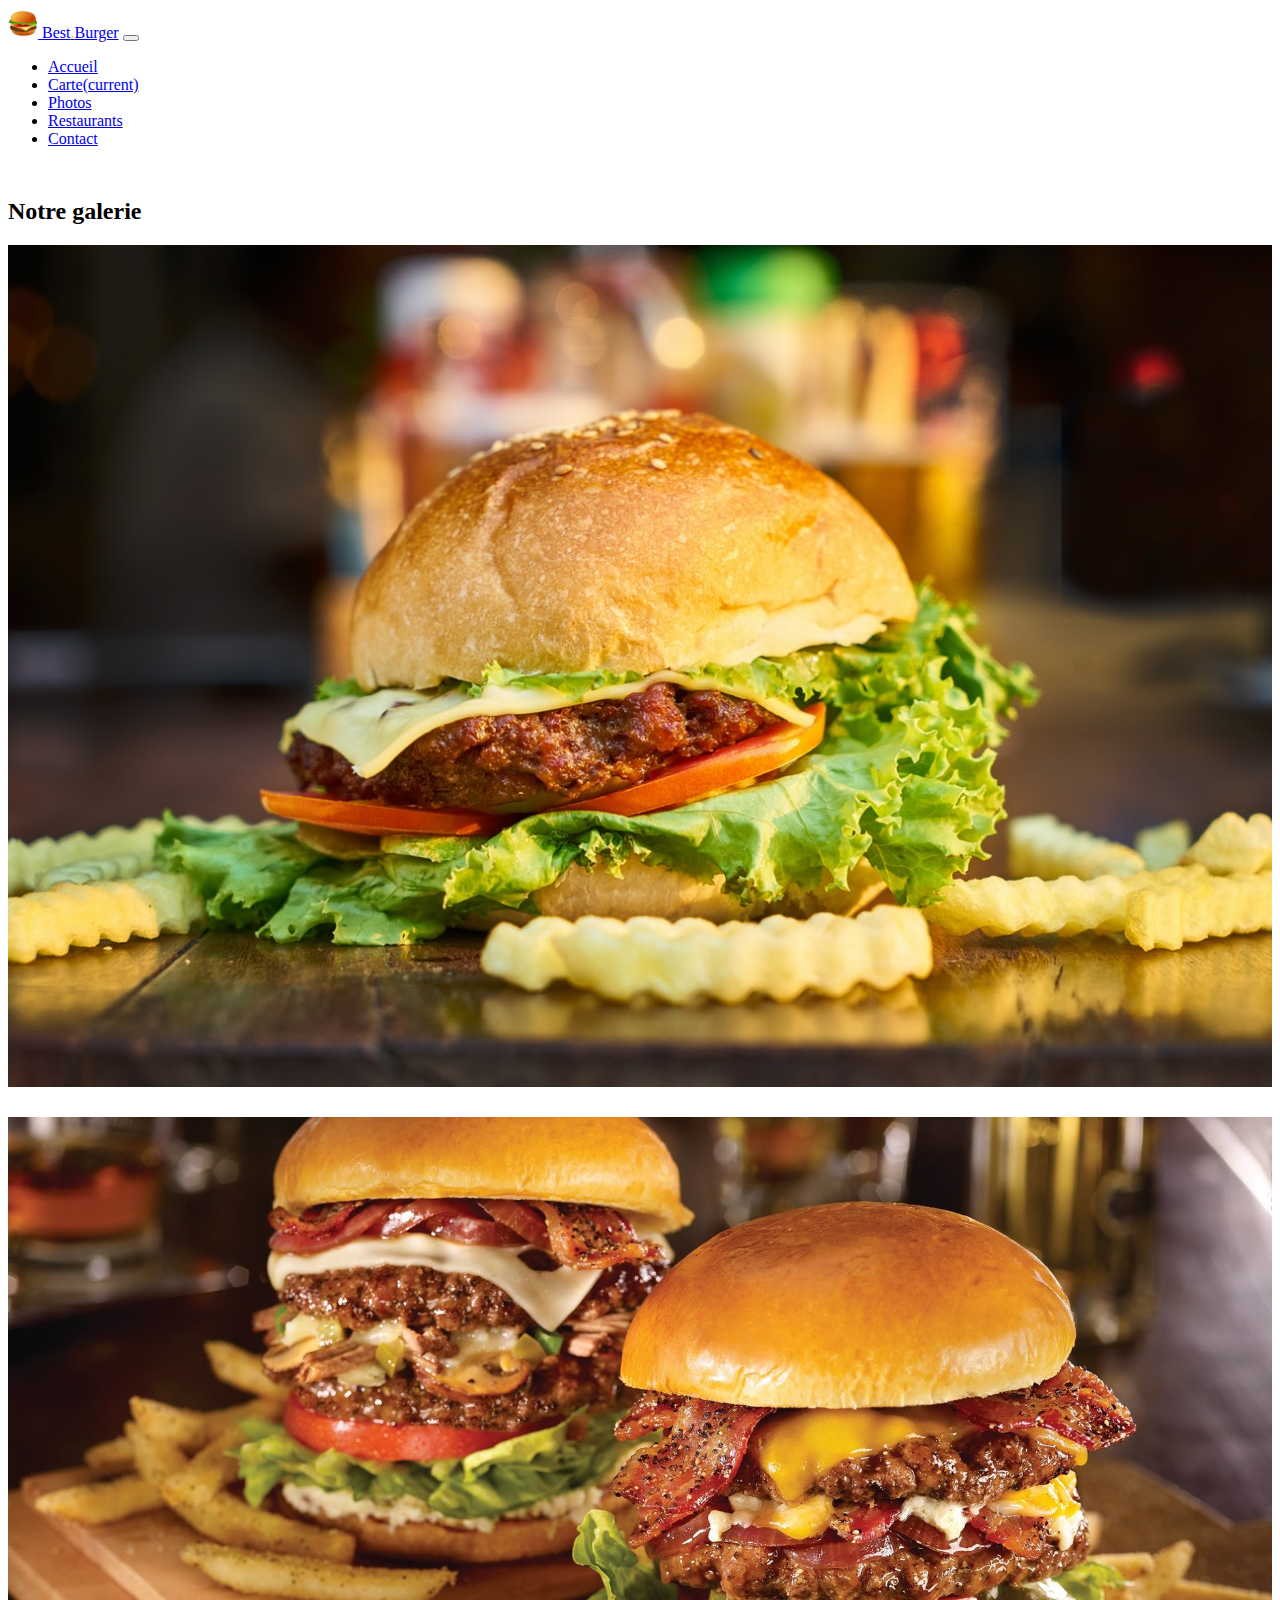
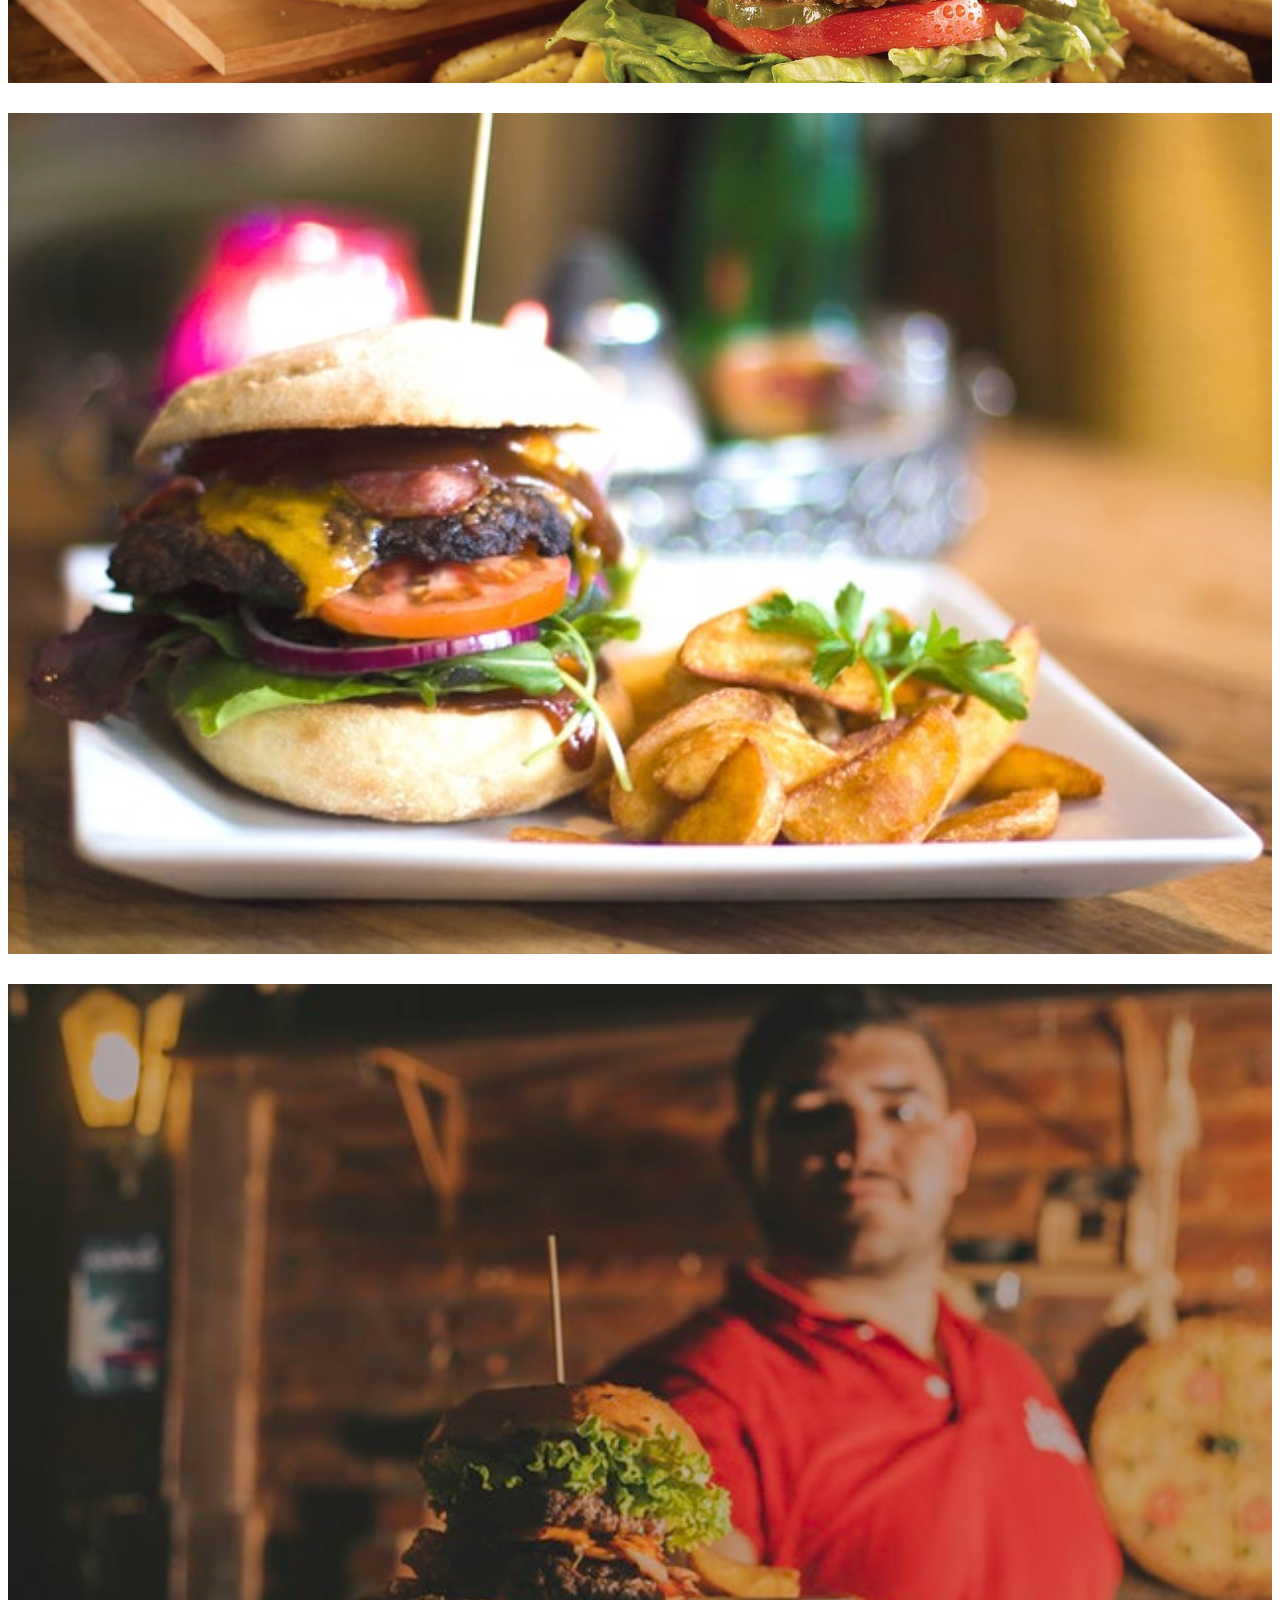
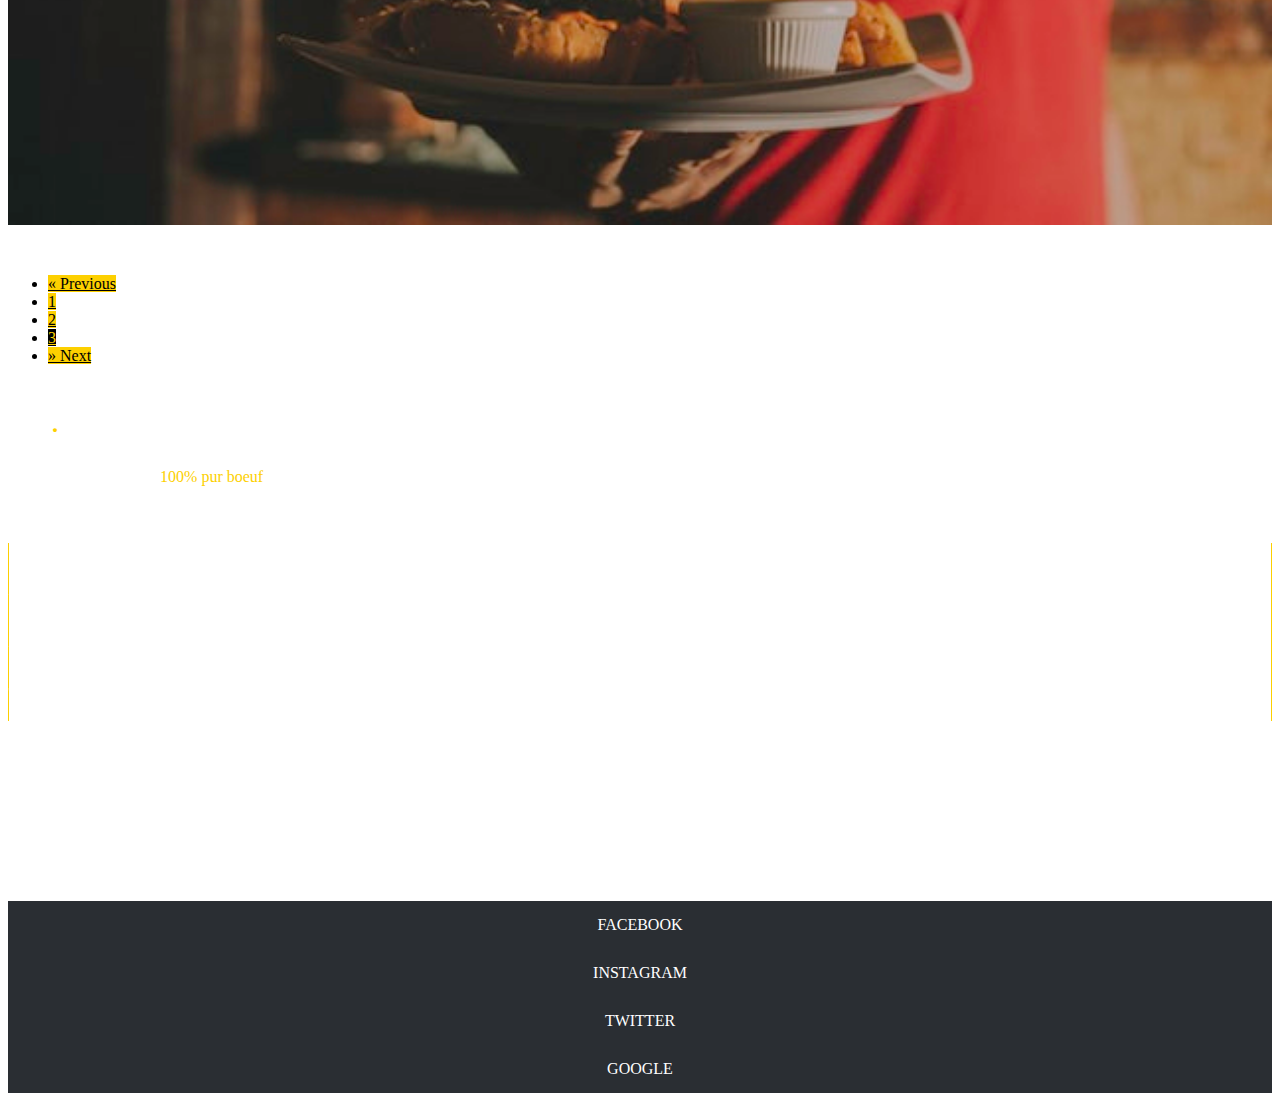
<file: Pages/Photos-3.html>
<!doctype html>
<html lang="fr">
  <head>
    <!-- Required meta tags -->
    <meta charset="utf-8">
    <meta name="viewport" content="width=device-width, initial-scale=1, shrink-to-fit=no">
    <link rel="icon" type="image/png" href="../Img/icone.png" />

    <!-- Bootstrap CSS -->
    <link rel="stylesheet" href="https://stackpath.bootstrapcdn.com/bootstrap/4.1.3/css/bootstrap.min.css" integrity="sha384-MCw98/SFnGE8fJT3GXwEOngsV7Zt27NXFoaoApmYm81iuXoPkFOJwJ8ERdknLPMO" crossorigin="anonymous">

    <!-- My CSS -->
    <link rel="stylesheet" href="../css/main.css">

    <title>Best Burger</title>
  </head>
  <body>

    <!-- Navigation -->
    <nav class="navbar navbar-expand-lg navbar-dark bg-dark sticky-top">
      <a class="navbar-brand" href="../index.html">
        <img src="../Img/icone.png" width="30" height="30" alt="icone">
        Best<span>.</span>Burger</a>
      <button class="navbar-toggler" type="button" data-toggle="collapse" data-target="#navbarText" aria-controls="navbarText" aria-expanded="false" aria-label="Toggle navigation">
        <span class="navbar-toggler-icon"></span>
      </button>
      <div class="navbar-collapse collapse justify-content-end" id="navbarText">
        <ul class="nav navbar-nav navbar-right">
          <li class="nav-item">
            <a class="nav-link" href="../index.html">Accueil</a>
          </li>
          <li class="nav-item">
            <a class="nav-link" href="Carte.html">Carte<span class="sr-only">(current)</span></a>
          </li>
          <li class="nav-item active">
            <a class="nav-link" href="Photos-3.html">Photos</a>
          </li>
          <li class="nav-item">
            <a class="nav-link" href="Restaurants.html">Restaurants</a>
          </li>
          <li class="nav-item">
            <a class="nav-link" href="Contact.html">Contact</a>
          </li>
        </ul>
      </div>
    </nav>

    <!-- Gallery -->
    <div class="container gallery">
      <div class="row">
        <div class="col-12"><h2>Notre galerie</h2></div>
        <div class="col-12 col-sm-12 col-md-12 col-lg-6 col-xl-6">
          <div class="row">
            <div class="col-12">
              <img src="../Img/gl-burger-3.jpeg" alt="best burger">
            </div>
            <div class="col-12">
              <img src="../Img/burger-carte.jpg" alt="burger">
            </div>
          </div>
        </div>
        <div class="col-12 col-sm-12 col-md-12 col-lg-6 col-xl-6">
          <div class="row">
            <div class="col-12">
              <img src="../Img/new-burger.jpeg" alt="best burger">
            </div>
            <div class="col-12">
              <img src="../Img/promo1.jpeg" alt="burger">
            </div>
          </div>
        </div>
      </div>
    </div>

    <!-- Pagination -->
    <div class="container pagination1">
      <div class="row justify-content-center">
        <nav aria-label="Page navigation">
          <ul class="pagination">
            <li class="page-item">
              <a class="page-link" href="Photos-2.html" aria-label="Previous">
                <span aria-hidden="true">&laquo;</span>
                <span class="sr-only">Previous</span>
              </a>
            </li>
            <li class="page-item"><a class="page-link" href="Photos.html">1</a></li>
            <li class="page-item"><a class="page-link" href="Photos-2.html">2</a></li>
            <li class="page-item"><a class="page-link active" href="#">3</a></li>
            <li class="page-item">
              <a class="page-link" href="Photos.html" aria-label="Next">
                <span aria-hidden="true">&raquo;</span>
                <span class="sr-only">Next</span>
              </a>
            </li>
          </ul>
        </nav>
      </div>
    </div>


    <!-- Footer -->
    <footer class="section footer-classic context-dark bg-dark">
        <div class="container">
          <div class="row row-30">
            <div class="col-md-4 col-xl-5">
              <div class="pr-xl-4">
                <a class="brand" href="index.html">Best<span>.</span>Burger</a>
                <p>Les meilleures Burgers <span>100% pur boeuf</span> sont à découvrir dans nos restaurants.</p>
                <!-- Rights-->
                <p class="rights"><span>©  </span><span class="copyright-year">2018</span><span> </span><span>. </span><span>All Rights Reserved.</span></p>
              </div>
            </div>
            <div class="col-md-4 brdr">
              <h5>Contact</h5>
              <dl class="contact-list">
                <dt>Adresse:</dt>
                <dd>Rue de Natashaa 23, 4000 Liège</dd>
              </dl>
              <dl class="contact-list">
                <dt>Adresse:</dt>
                <dd>Rue de Elizabethh 32, 6032 Charleroi</dd>
              </dl>
              <dl class="contact-list">
                <dt>Téléphones:</dt>
                <dd>+32 0123456789 <span>ou</span> +32 0123456790
                </dd>
              </dl>
            </div>
            <div class="col-md-4 col-xl-3">
              <h5>Navigation</h5>
              <ul class="nav-list">
                <li><a href="../index.html">Accueil</a></li>
                <li><a href="Carte.html">Carte</a></li>
                <li><a href="Photos-3.html">Photos</a></li>
                <li><a href="Restaurants.html">Restaurants</a></li>
                <li><a href="Contact.html">Contact</a></li>
              </ul>
            </div>
          </div>
        </div>
        <div class="row no-gutters social-container">
          <div class="col"><a class="social-inner" href="#"><span class="icon mdi mdi-facebook"></span><span>Facebook</span></a></div>
          <div class="col"><a class="social-inner" href="#"><span class="icon mdi mdi-instagram"></span><span>instagram</span></a></div>
          <div class="col"><a class="social-inner" href="#"><span class="icon mdi mdi-twitter"></span><span>twitter</span></a></div>
          <div class="col"><a class="social-inner" href="#"><span class="icon mdi mdi-youtube-play"></span><span>google</span></a></div>
        </div>
      </footer>


    <!-- Optional JavaScript -->
    <!-- jQuery first, then Popper.js, then Bootstrap JS -->
    <script src="https://code.jquery.com/jquery-3.3.1.slim.min.js" integrity="sha384-q8i/X+965DzO0rT7abK41JStQIAqVgRVzpbzo5smXKp4YfRvH+8abtTE1Pi6jizo" crossorigin="anonymous"></script>
    <script src="https://cdnjs.cloudflare.com/ajax/libs/popper.js/1.14.3/umd/popper.min.js" integrity="sha384-ZMP7rVo3mIykV+2+9J3UJ46jBk0WLaUAdn689aCwoqbBJiSnjAK/l8WvCWPIPm49" crossorigin="anonymous"></script>
    <script src="https://stackpath.bootstrapcdn.com/bootstrap/4.1.3/js/bootstrap.min.js" integrity="sha384-ChfqqxuZUCnJSK3+MXmPNIyE6ZbWh2IMqE241rYiqJxyMiZ6OW/JmZQ5stwEULTy" crossorigin="anonymous"></script>
  </body>
</html>
</file>
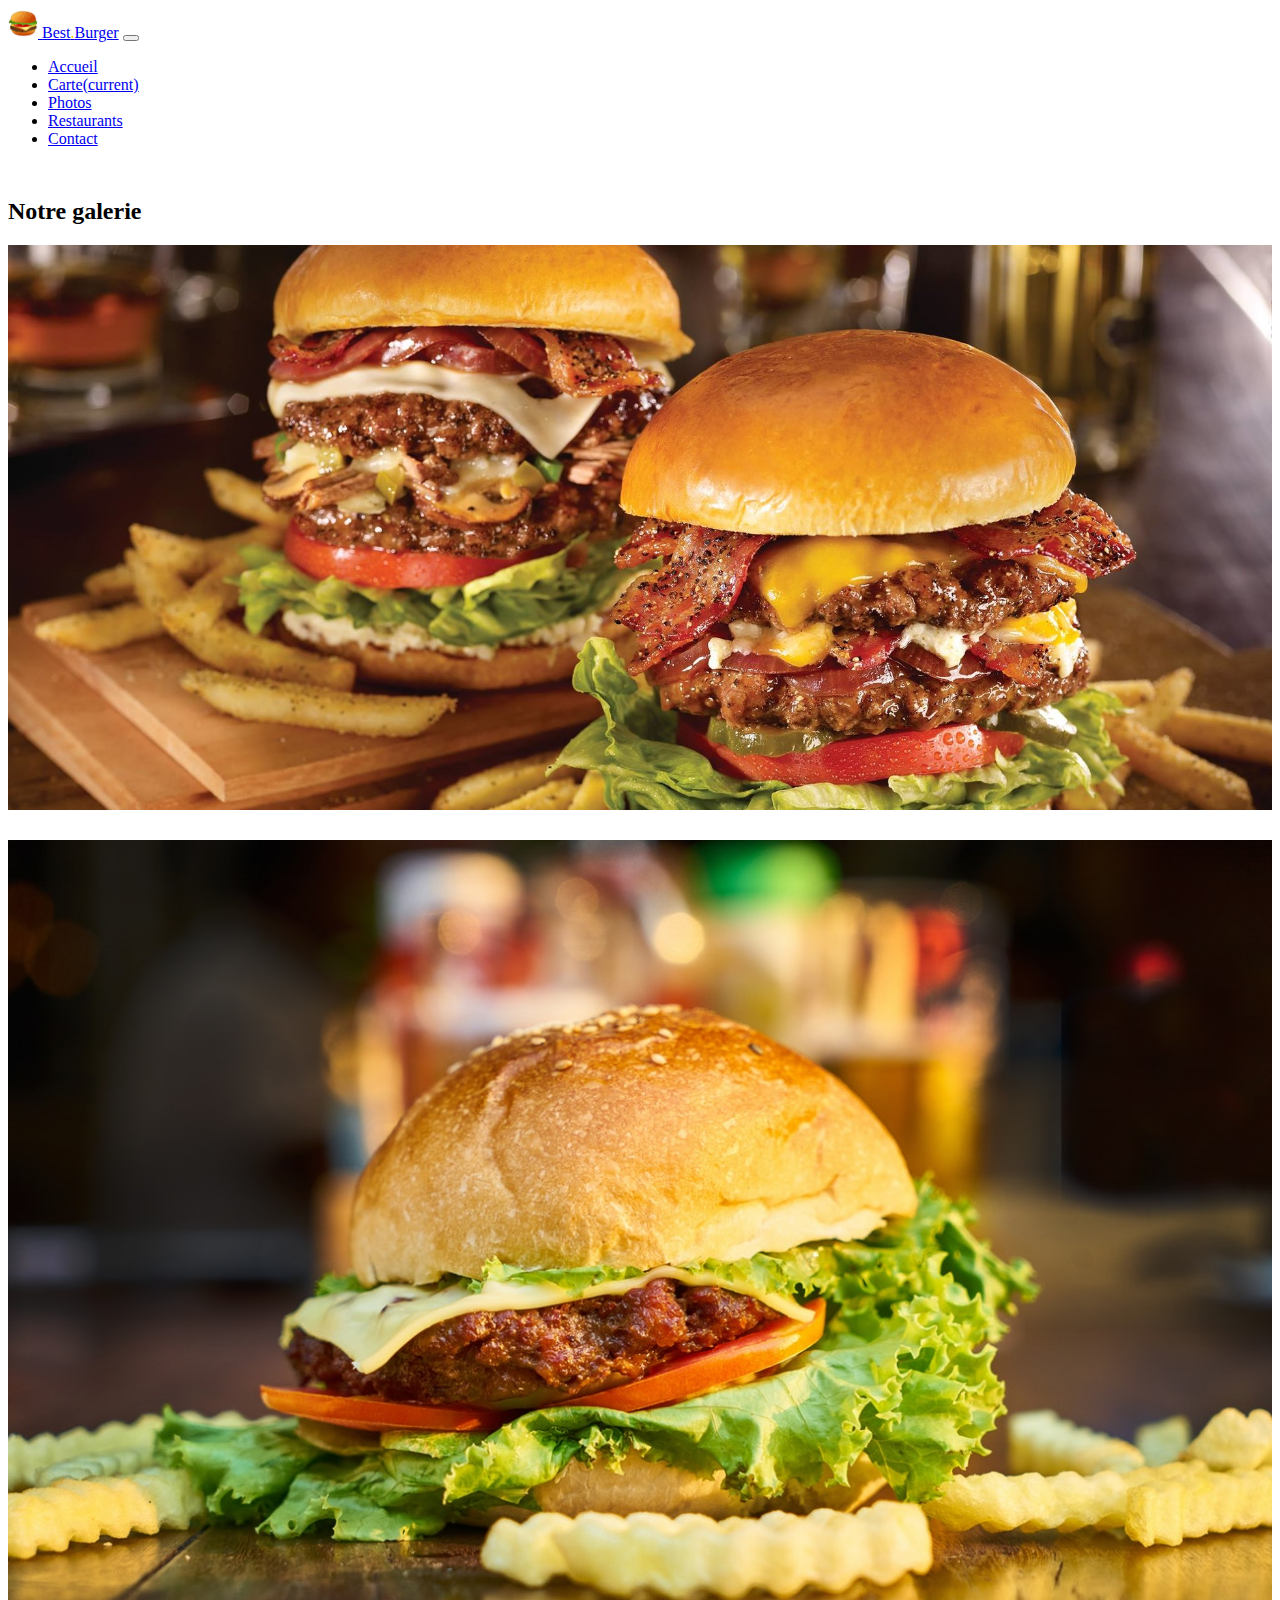
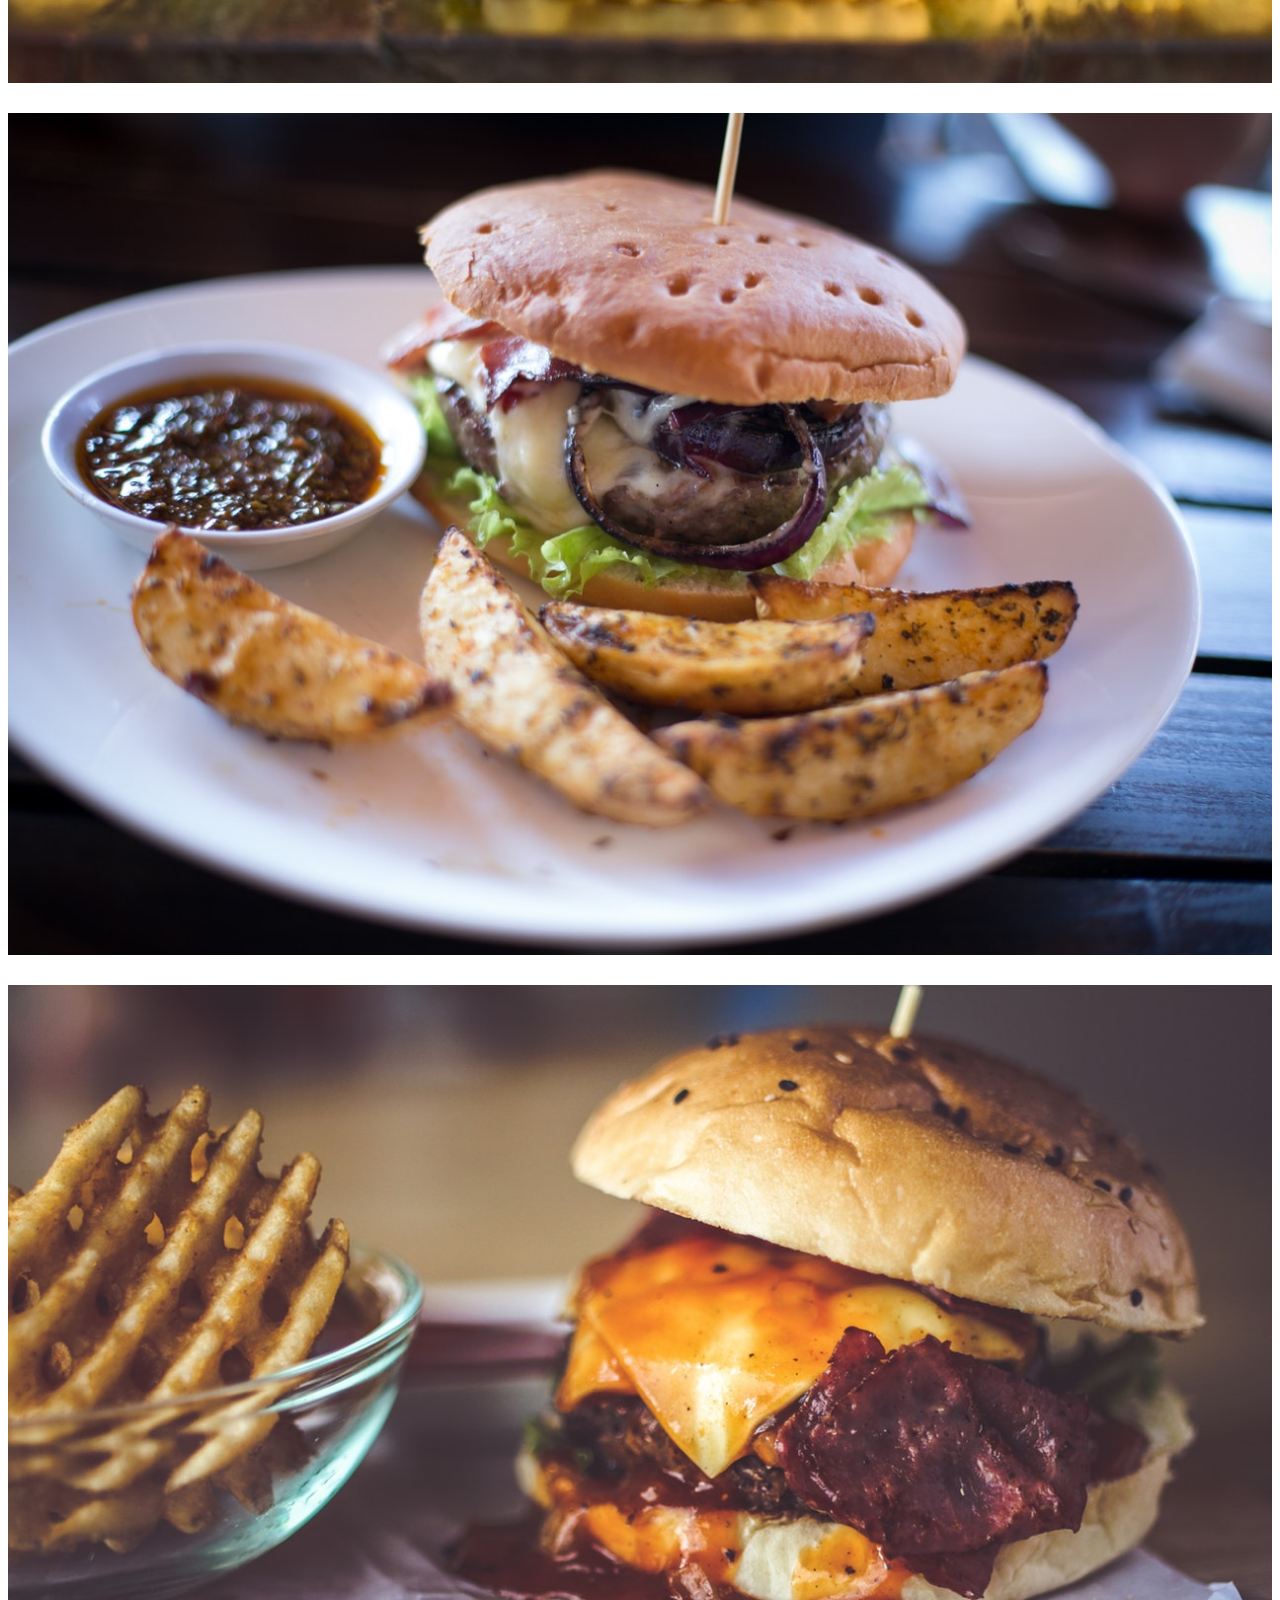
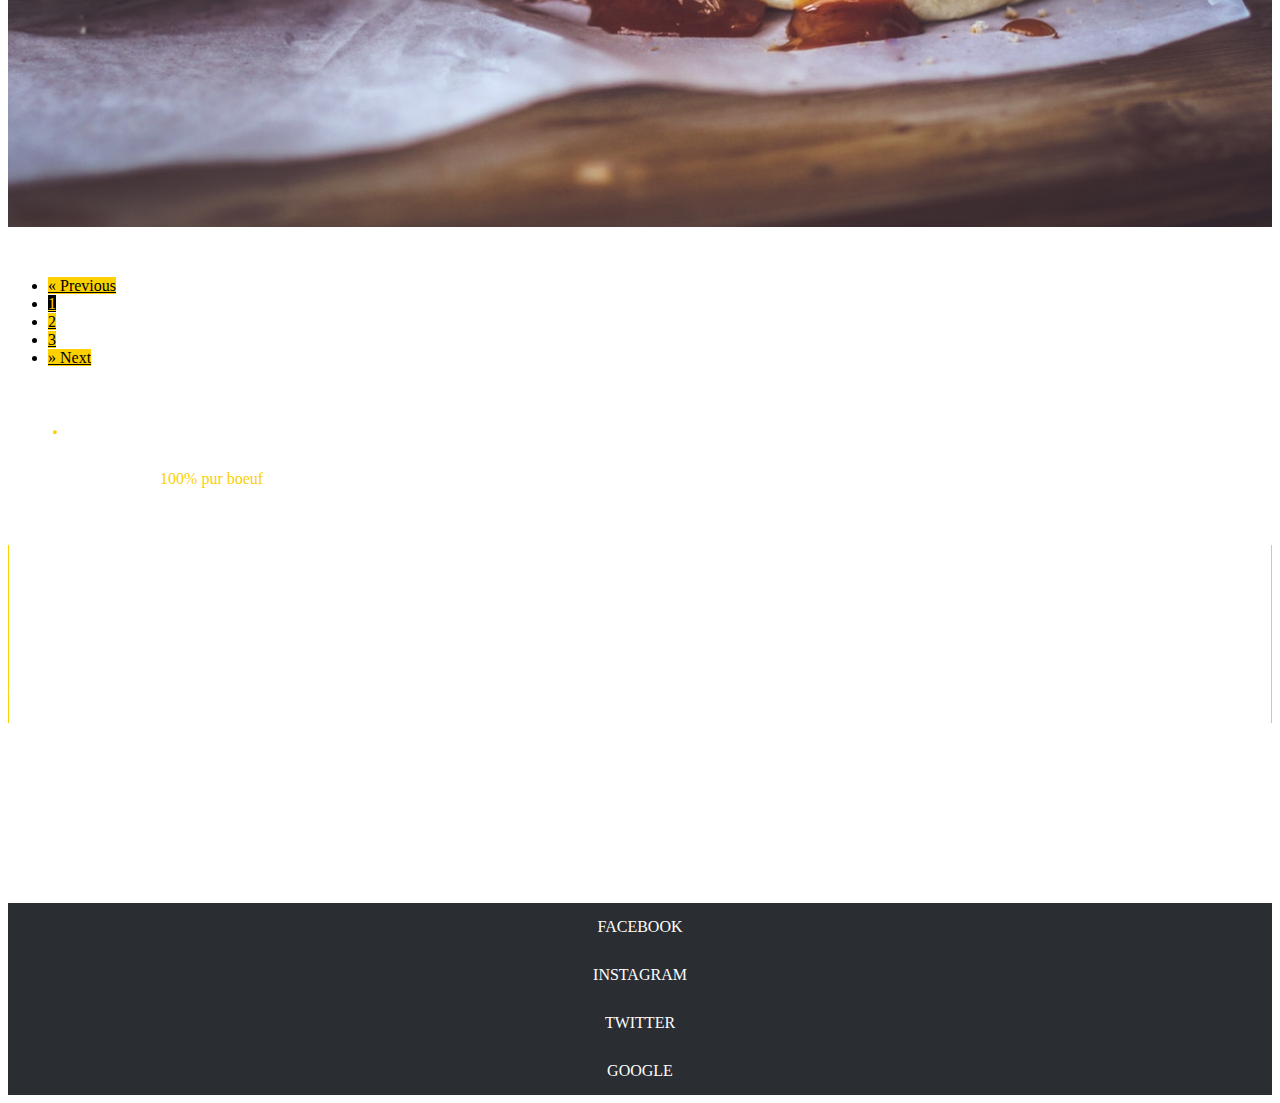
<file: Pages/Photos.html>
<!doctype html>
<html lang="fr">
  <head>
    <!-- Required meta tags -->
    <meta charset="utf-8">
    <meta name="viewport" content="width=device-width, initial-scale=1, shrink-to-fit=no">
    <link rel="icon" type="image/png" href="../Img/icone.png" />

    <!-- Bootstrap CSS -->
    <link rel="stylesheet" href="https://stackpath.bootstrapcdn.com/bootstrap/4.1.3/css/bootstrap.min.css" integrity="sha384-MCw98/SFnGE8fJT3GXwEOngsV7Zt27NXFoaoApmYm81iuXoPkFOJwJ8ERdknLPMO" crossorigin="anonymous">

    <!-- My CSS -->
    <link rel="stylesheet" href="https://use.fontawesome.com/releases/v5.3.1/css/all.css" integrity="sha384-mzrmE5qonljUremFsqc01SB46JvROS7bZs3IO2EmfFsd15uHvIt+Y8vEf7N7fWAU" crossorigin="anonymous">
    <link rel="stylesheet" href="../css/main.css">

    <title>Best Burger</title>
  </head>
  <body>

    <!-- Navigation -->
    <nav class="navbar navbar-expand-lg navbar-dark bg-dark sticky-top">
      <a class="navbar-brand" href="../index.html">
        <img src="../Img/icone.png" width="30" height="30" alt="icone">
        Best<span>.</span>Burger</a>
      <button class="navbar-toggler" type="button" data-toggle="collapse" data-target="#navbarText" aria-controls="navbarText" aria-expanded="false" aria-label="Toggle navigation">
        <span class="navbar-toggler-icon"></span>
      </button>
      <div class="navbar-collapse collapse justify-content-end" id="navbarText">
        <ul class="nav navbar-nav navbar-right">
          <li class="nav-item">
            <a class="nav-link" href="../index.html">Accueil</a>
          </li>
          <li class="nav-item">
            <a class="nav-link" href="Carte.html">Carte<span class="sr-only">(current)</span></a>
          </li>
          <li class="nav-item active">
            <a class="nav-link" href="Photos.html">Photos</a>
          </li>
          <li class="nav-item">
            <a class="nav-link" href="Restaurants.html">Restaurants</a>
          </li>
          <li class="nav-item">
            <a class="nav-link" href="Contact.html">Contact</a>
          </li>
        </ul>
      </div>
    </nav>

    <!-- Gallery -->
    <div class="container gallery">
      <div class="row">
        <div class="col-12"><h2>Notre galerie</h2></div>
        <div class="col-12 col-sm-12 col-md-12 col-lg-6 col-xl-6">
          <div class="row">
            <div class="col-12">
              <img src="../Img/burger-carte.jpg" alt="best burger">
            </div>
            <div class="col-12">
              <img src="../Img/gl-burger-3.jpeg" alt="burger">
            </div>
          </div>
        </div>
        <div class="col-12 col-sm-12 col-md-12 col-lg-6 col-xl-6">
          <div class="row">
            <div class="col-12">
              <img src="../Img/best-burger.jpeg" alt="best burger">
            </div>
            <div class="col-12">
              <img src="../Img/gl-burger-2.jpeg" alt="burger">
            </div>
          </div>
        </div>
      </div>
    </div>

    <!-- Pagination -->
    <div class="container pagination1">
      <div class="row justify-content-center">
        <nav aria-label="Page navigation">
          <ul class="pagination">
            <li class="page-item">
              <a class="page-link" href="Photos-3.html" aria-label="Previous">
                <span aria-hidden="true">&laquo;</span>
                <span class="sr-only">Previous</span>
              </a>
            </li>
            <li class="page-item"><a class="page-link active" href="#">1</a></li>
            <li class="page-item"><a class="page-link" href="Photos-2.html">2</a></li>
            <li class="page-item"><a class="page-link" href="Photos-3.html">3</a></li>
            <li class="page-item">
              <a class="page-link" href="Photos-2.html" aria-label="Next">
                <span aria-hidden="true">&raquo;</span>
                <span class="sr-only">Next</span>
              </a>
            </li>
          </ul>
        </nav>
      </div>
    </div>


    <!-- Footer -->
    <footer class="section footer-classic context-dark bg-dark">
        <div class="container">
          <div class="row row-30">
            <div class="col-md-4 col-xl-5">
              <div class="pr-xl-4">
                <a class="brand" href="index.html">Best<span>.</span>Burger</a>
                <p>Les meilleures Burgers <span>100% pur boeuf</span> sont à découvrir dans nos restaurants.</p>
                <!-- Rights-->
                <p class="rights"><span>©  </span><span class="copyright-year">2018</span><span> </span><span>. </span><span>All Rights Reserved.</span></p>
              </div>
            </div>
            <div class="col-md-4 brdr">
              <h5>Contact</h5>
              <dl class="contact-list">
                <dt>Adresse:</dt>
                <dd>Rue de Natashaa 23, 4000 Liège</dd>
              </dl>
              <dl class="contact-list">
                <dt>Adresse:</dt>
                <dd>Rue de Elizabethh 32, 6032 Charleroi</dd>
              </dl>
              <dl class="contact-list">
                <dt>Téléphones:</dt>
                <dd>+32 0123456789 <span>ou</span> +32 0123456790
                </dd>
              </dl>
            </div>
            <div class="col-md-4 col-xl-3">
              <h5>Navigation</h5>
              <ul class="nav-list">
                <li><a href="../index.html">Accueil</a></li>
                <li><a href="Carte.html">Carte</a></li>
                <li><a href="Photos.html">Photos</a></li>
                <li><a href="Restaurants.html">Restaurants</a></li>
                <li><a href="Contact.html">Contact</a></li>
              </ul>
            </div>
          </div>
        </div>
        <div class="row no-gutters social-container">
          <div class="col"><a class="social-inner" href="#"><span class="icon mdi mdi-facebook"></span><span>Facebook</span></a></div>
          <div class="col"><a class="social-inner" href="#"><span class="icon mdi mdi-instagram"></span><span>instagram</span></a></div>
          <div class="col"><a class="social-inner" href="#"><span class="icon mdi mdi-twitter"></span><span>twitter</span></a></div>
          <div class="col"><a class="social-inner" href="#"><span class="icon mdi mdi-youtube-play"></span><span>google</span></a></div>
        </div>
      </footer>


    <!-- Optional JavaScript -->
    <!-- jQuery first, then Popper.js, then Bootstrap JS -->
    <script src="https://code.jquery.com/jquery-3.3.1.slim.min.js" integrity="sha384-q8i/X+965DzO0rT7abK41JStQIAqVgRVzpbzo5smXKp4YfRvH+8abtTE1Pi6jizo" crossorigin="anonymous"></script>
    <script src="https://cdnjs.cloudflare.com/ajax/libs/popper.js/1.14.3/umd/popper.min.js" integrity="sha384-ZMP7rVo3mIykV+2+9J3UJ46jBk0WLaUAdn689aCwoqbBJiSnjAK/l8WvCWPIPm49" crossorigin="anonymous"></script>
    <script src="https://stackpath.bootstrapcdn.com/bootstrap/4.1.3/js/bootstrap.min.js" integrity="sha384-ChfqqxuZUCnJSK3+MXmPNIyE6ZbWh2IMqE241rYiqJxyMiZ6OW/JmZQ5stwEULTy" crossorigin="anonymous"></script>
  </body>
</html>
</file>
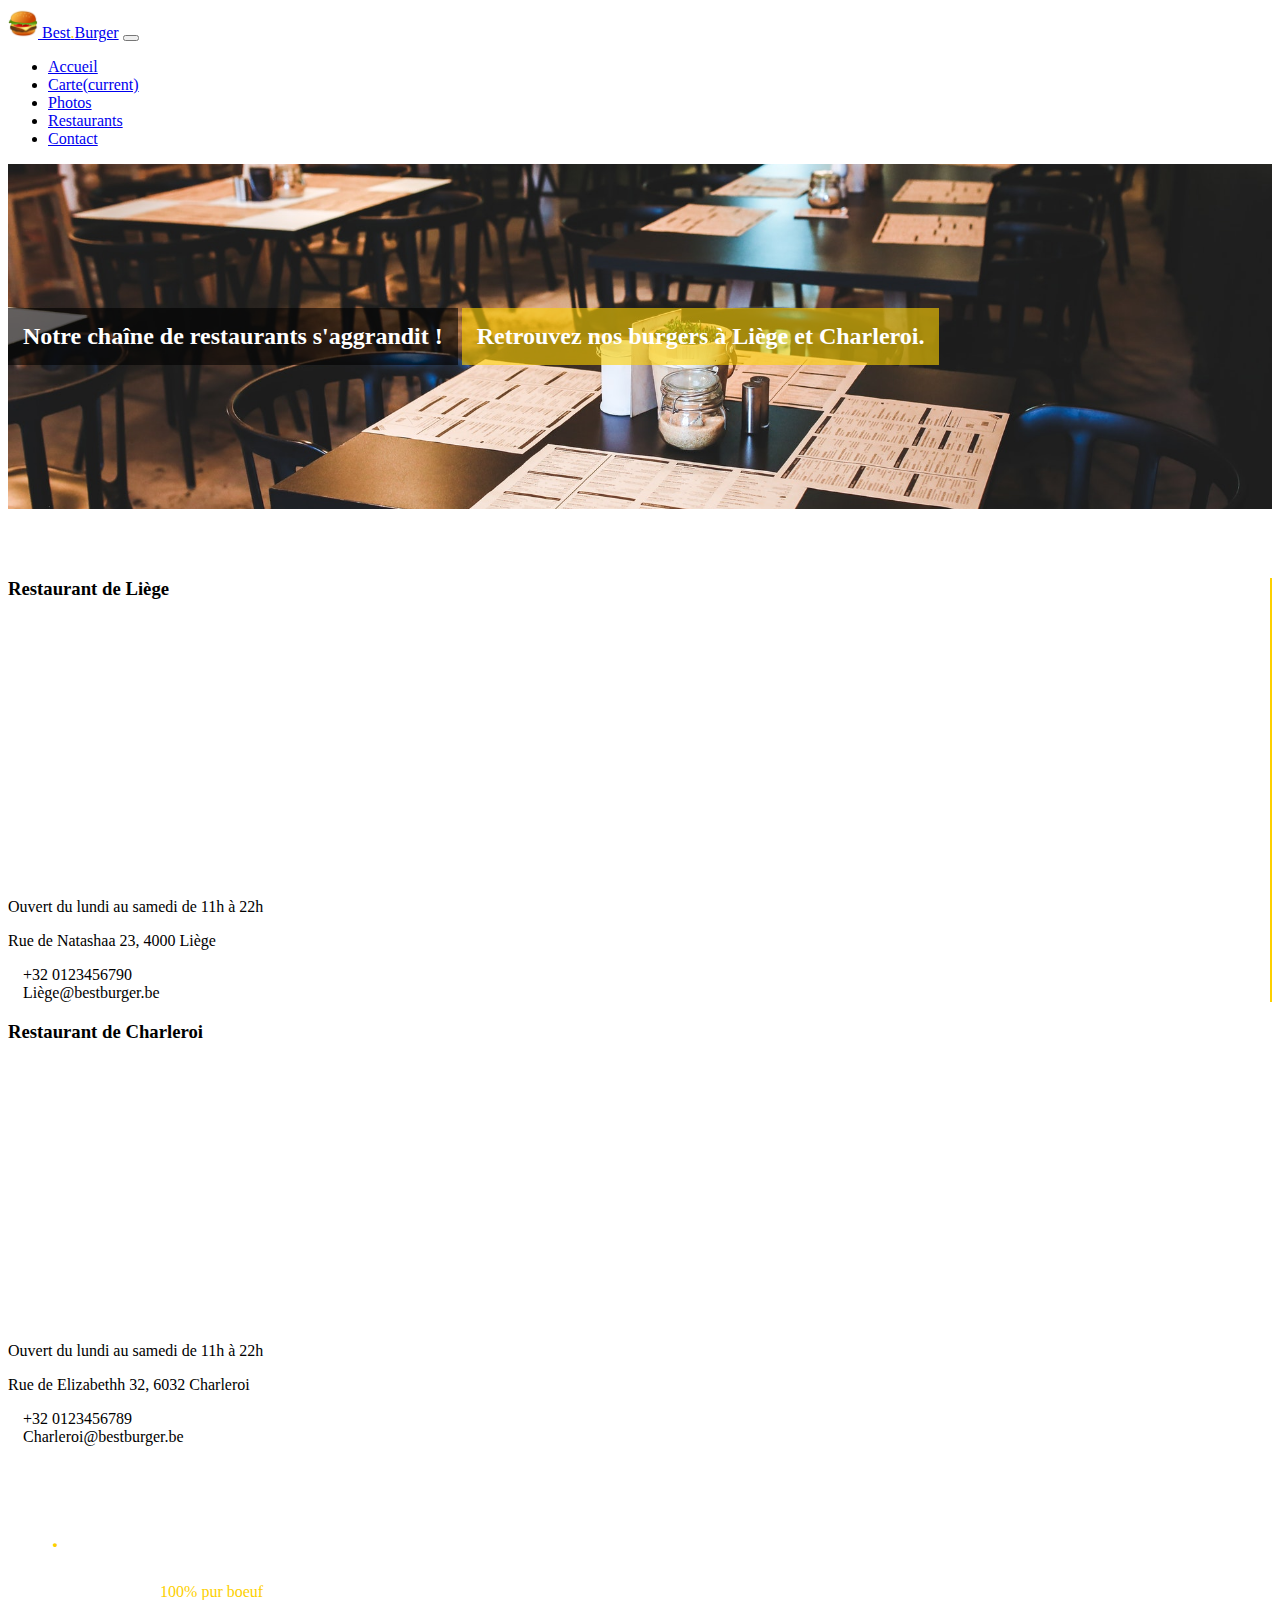
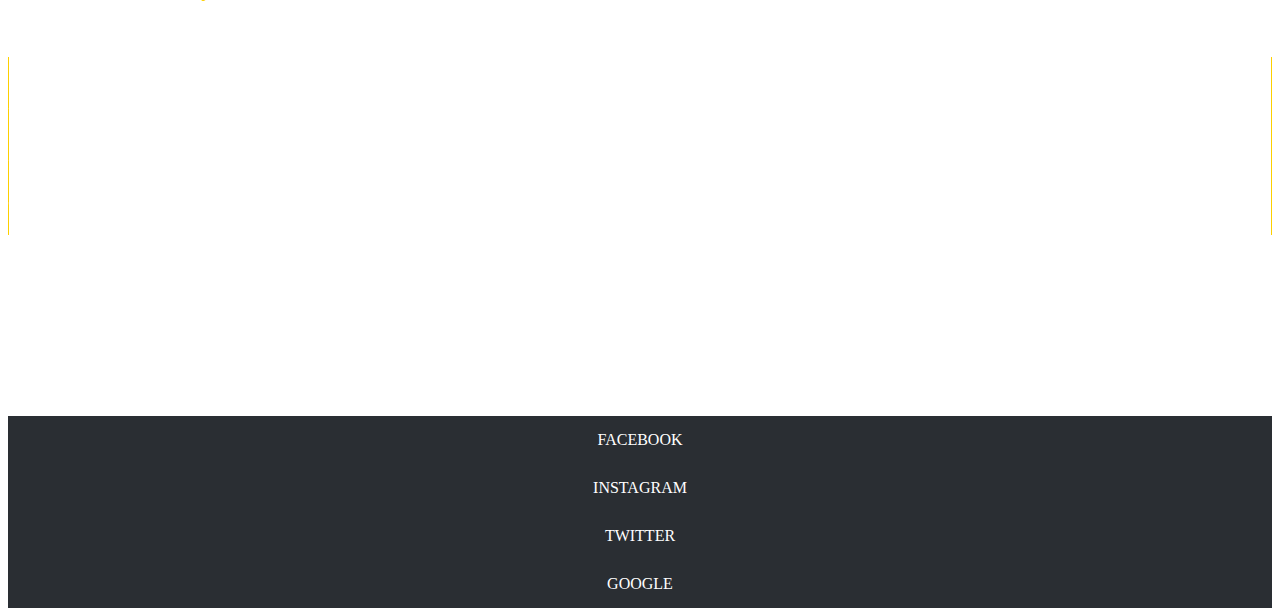
<file: Pages/Restaurants.html>
<!doctype html>
<html lang="fr">
  <head>
    <!-- Required meta tags -->
    <meta charset="utf-8">
    <meta name="viewport" content="width=device-width, initial-scale=1, shrink-to-fit=no">
    <link rel="icon" type="image/png" href="../Img/icone.png" />

    <!-- Bootstrap CSS -->
    <link rel="stylesheet" href="https://stackpath.bootstrapcdn.com/bootstrap/4.1.3/css/bootstrap.min.css" integrity="sha384-MCw98/SFnGE8fJT3GXwEOngsV7Zt27NXFoaoApmYm81iuXoPkFOJwJ8ERdknLPMO" crossorigin="anonymous">

    <!-- My CSS -->
    <link rel="stylesheet" href="https://use.fontawesome.com/releases/v5.3.1/css/all.css" integrity="sha384-mzrmE5qonljUremFsqc01SB46JvROS7bZs3IO2EmfFsd15uHvIt+Y8vEf7N7fWAU" crossorigin="anonymous">
    <link rel="stylesheet" href="../css/main.css">

    <title>Best Burger</title>
  </head>
  <body>

    <!-- Navigation -->
    <nav class="navbar navbar-expand-lg navbar-dark bg-dark sticky-top">
      <a class="navbar-brand" href="../index.html">
        <img src="../Img/icone.png" width="30" height="30" alt="icone">
        Best<span>.</span>Burger</a>
      <button class="navbar-toggler" type="button" data-toggle="collapse" data-target="#navbarText" aria-controls="navbarText" aria-expanded="false" aria-label="Toggle navigation">
        <span class="navbar-toggler-icon"></span>
      </button>
      <div class="navbar-collapse collapse justify-content-end" id="navbarText">
        <ul class="nav navbar-nav navbar-right">
          <li class="nav-item">
            <a class="nav-link" href="../index.html">Accueil</a>
          </li>
          <li class="nav-item">
            <a class="nav-link" href="Carte.html">Carte<span class="sr-only">(current)</span></a>
          </li>
          <li class="nav-item">
            <a class="nav-link" href="Photos.html">Photos</a>
          </li>
          <li class="nav-item active">
            <a class="nav-link" href="Restaurants.html">Restaurants</a>
          </li>
          <li class="nav-item">
            <a class="nav-link" href="Contact.html">Contact</a>
          </li>
        </ul>
      </div>
    </nav>

    <!-- Image -->
    <div class="container-fluid resto-bg">
      <div class="container">
        <div class="row">
          <div class="col-12">
            <h2>Notre chaîne de restaurants s'aggrandit !</h2>
            <p>Retrouvez nos burgers à Liège et Charleroi.</p>
          </div>
        </div>
      </div>
    </div>

    <!-- Nos restos -->
    <div class="container nosrestos">
      <div class="row justify-content-between first">
        <div class="col-12 col-sm-12 col-md-12 col-lg-6 col-xl-6">
          <section class="row brdr">
            <div class="col-12">
              <h3>Restaurant de Liège</h3>
            </div>
            <div class="col-12">
              <div class="mapouter">
                <div class="gmap_canvas">
                  <iframe id="gmap_canvas" src="https://maps.google.com/maps?q=liege%204000&t=&z=15&ie=UTF8&iwloc=&output=embed"></iframe>
                </div>
              </div>
            </div>
            <div class="col-12"><p>Ouvert du lundi au samedi de 11h à 22h</p></div>
            <div class="col-12"><p>Rue de Natashaa 23, 4000 Liège</p></div>
            <div class="col-12 col-sm-12 col-md-12 col-lg-6 col-xl-6"><i class="fas fa-phone"></i><span>+32 0123456790</span></div>
            <div class="col-12 col-sm-12 col-md-12 col-lg-6 col-xl-6"><i class="fas fa-envelope"></i>Liège@bestburger.be</div>
          </section>
        </div>
        <div class="col-12 col-sm-12 col-md-12 col-lg-6 col-xl-6">
          <section class="row">
            <div class="col-12">
              <h3>Restaurant de Charleroi</h3>
            </div>
            <div class="col-12">
              <div class="mapouter">
                <div class="gmap_canvas">
                  <iframe id="gmap_canvas2" src="https://maps.google.com/maps?q=charleroi%206032&t=&z=15&ie=UTF8&iwloc=&output=embed"></iframe>
                </div>
              </div>
            </div>
            <div class="col-12"><p>Ouvert du lundi au samedi de 11h à 22h</p></div>
            <div class="col-12"><p>Rue de Elizabethh 32, 6032 Charleroi</p></div>
            <div class="col-12 col-sm-12 col-md-12 col-lg-6 col-xl-6"><i class="fas fa-phone"></i><span>+32 0123456789</span></div>
            <div class="col-12 col-sm-12 col-md-12 col-lg-6 col-xl-6"><i class="fas fa-envelope"></i>Charleroi@bestburger.be</div>
          </section>
        </div>
      </div>
    </div>
    
    <!-- Footer -->
    <footer class="section footer-classic context-dark bg-dark">
        <div class="container">
          <div class="row row-30">
            <div class="col-md-4 col-xl-5">
              <div class="pr-xl-4">
                <a class="brand" href="index.html">Best<span>.</span>Burger</a>
                <p>Les meilleures Burgers <span>100% pur boeuf</span> sont à découvrir dans nos restaurants.</p>
                <!-- Rights-->
                <p class="rights"><span>©  </span><span class="copyright-year">2018</span><span> </span><span>. </span><span>All Rights Reserved.</span></p>
              </div>
            </div>
            <div class="col-md-4 brdr">
              <h5>Contact</h5>
              <dl class="contact-list">
                <dt>Adresse:</dt>
                <dd>Rue de Natashaa 23, 4000 Liège</dd>
              </dl>
              <dl class="contact-list">
                <dt>Adresse:</dt>
                <dd>Rue de Elizabethh 32, 6032 Charleroi</dd>
              </dl>
              <dl class="contact-list">
                <dt>Téléphones:</dt>
                <dd>+32 0123456789 <span>ou</span> +32 0123456790
                </dd>
              </dl>
            </div>
            <div class="col-md-4 col-xl-3">
              <h5>Navigation</h5>
              <ul class="nav-list">
                <li><a href="../index.html">Accueil</a></li>
                <li><a href="Carte.html">Carte</a></li>
                <li><a href="Photos.html">Photos</a></li>
                <li><a href="Restaurants.html">Restaurants</a></li>
                <li><a href="Contact.html">Contact</a></li>
              </ul>
            </div>
          </div>
        </div>
        <div class="row no-gutters social-container">
          <div class="col"><a class="social-inner" href="#"><span class="icon mdi mdi-facebook"></span><span>Facebook</span></a></div>
          <div class="col"><a class="social-inner" href="#"><span class="icon mdi mdi-instagram"></span><span>instagram</span></a></div>
          <div class="col"><a class="social-inner" href="#"><span class="icon mdi mdi-twitter"></span><span>twitter</span></a></div>
          <div class="col"><a class="social-inner" href="#"><span class="icon mdi mdi-youtube-play"></span><span>google</span></a></div>
        </div>
      </footer>


    <!-- Optional JavaScript -->
    <!-- jQuery first, then Popper.js, then Bootstrap JS -->
    <script src="https://code.jquery.com/jquery-3.3.1.slim.min.js" integrity="sha384-q8i/X+965DzO0rT7abK41JStQIAqVgRVzpbzo5smXKp4YfRvH+8abtTE1Pi6jizo" crossorigin="anonymous"></script>
    <script src="https://cdnjs.cloudflare.com/ajax/libs/popper.js/1.14.3/umd/popper.min.js" integrity="sha384-ZMP7rVo3mIykV+2+9J3UJ46jBk0WLaUAdn689aCwoqbBJiSnjAK/l8WvCWPIPm49" crossorigin="anonymous"></script>
    <script src="https://stackpath.bootstrapcdn.com/bootstrap/4.1.3/js/bootstrap.min.js" integrity="sha384-ChfqqxuZUCnJSK3+MXmPNIyE6ZbWh2IMqE241rYiqJxyMiZ6OW/JmZQ5stwEULTy" crossorigin="anonymous"></script>
  </body>
</html>
</file>
<file: css/main.css>
.navbar-brand span {
  color: #fdd000; }

.navbar-collapse ul li.nav-item a.nav-link:hover {
  color: #fdd000; }

.hero-bg {
  text-align: center;
  background-image: url("../Img/hero-restaurant.jpg");
  background-repeat: no-repeat;
  background-position: center;
  padding: 100px 0; }
  .hero-bg h1, .hero-bg p:nth-child(2) {
    color: white;
    font-weight: bold; }
  @media (max-width: 768px) {
    .hero-bg h1 {
      font-size: 3em; } }
  .hero-bg h1 span {
    color: #fdd000; }
  .hero-bg p:nth-child(2) {
    background-color: rgba(0, 0, 0, 0.6);
    display: inline-block;
    padding: 15px; }
  .hero-bg p.lead a {
    background-color: #fdd000;
    color: black;
    border: 1px solid #fdd000;
    -webkit-transition: all 0.3s ease;
    -o-transition: all 0.3s ease;
    transition: all 0.3s ease; }
    .hero-bg p.lead a:hover {
      -webkit-transform: scale(1.1);
      -ms-transform: scale(1.1);
      transform: scale(1.1);
      -webkit-transition: all 0.3s ease;
      -o-transition: all 0.3s ease;
      transition: all 0.3s ease; }

.promo .card-deck div .card {
  height: 450px; }
  .promo .card-deck div .card .card-body {
    background-color: #343a40;
    color: white; }
    .promo .card-deck div .card .card-body .card-title {
      color: #fdd000; }
  .promo .card-deck div .card .card-footer {
    background-color: #2a2e33; }

.whoweare {
  margin: 30px auto; }
  .whoweare .row.first {
    height: 400px; }
    @media (max-width: 768px) {
      .whoweare .row.first {
        height: inherit; } }
    .whoweare .row.first div.bg-img {
      background-image: url("../Img/promo1.jpeg");
      background-position: center;
      background-repeat: no-repeat; }
      @media (max-width: 768px) {
        .whoweare .row.first div.bg-img {
          height: 300px;
          margin-bottom: 30px; } }

.carte-bg {
  background-image: url("../Img/burger-carte.jpg");
  background-repeat: no-repeat;
  background-position: center;
  background-size: cover;
  padding: 180px 0; }
  @media (max-width: 768px) {
    .carte-bg {
      padding: 100px 0; } }
  .carte-bg .container .row div h2 {
    color: white;
    text-align: center;
    background-color: rgba(0, 0, 0, 0.6);
    display: inline-block;
    padding: 15px; }
  .carte-bg .container .row div p {
    color: white;
    font-size: 1.5em;
    font-weight: bold;
    background-color: rgba(253, 208, 0, 0.6);
    display: inline-block;
    padding: 15px; }

.menu {
  margin: 50px auto; }
  @media (max-width: 768px) {
    .menu .row div.menu-content {
      margin-top: 30px; } }
  .menu .row div h2 {
    margin-bottom: 30px; }
  .menu .row div div .list-group-item.active {
    background-color: #fdd000;
    border-color: #fdd000; }
    .menu .row div div .list-group-item.active .badge-primary {
      background-color: black;
      color: white; }
  .menu .row div div .list-group-item {
    -webkit-transition: all 0.3s ease;
    -o-transition: all 0.3s ease;
    transition: all 0.3s ease; }
    .menu .row div div .list-group-item:hover {
      padding-left: 35px;
      -webkit-transition: all 0.3s ease;
      -o-transition: all 0.3s ease;
      transition: all 0.3s ease; }
    .menu .row div div .list-group-item .badge-primary {
      background-color: #fdd000;
      color: black; }
  .menu .row div .tab-content .tab-pane p:nth-child(2) {
    background-color: #fdd000;
    padding: 10px 15px;
    display: inline-block; }
  .menu .row div .tab-content .tab-pane p:nth-child(4) {
    font-size: 0.8em; }

.gallery {
  margin: 50px auto; }
  @media (max-width: 768px) {
    .gallery {
      margin: 50px auto 15px auto; } }
  .gallery .row div .row div {
    margin-bottom: 30px; }
    .gallery .row div .row div img {
      display: block;
      width: 100%; }

.pagination1 .row nav ul li .page-link {
  background-color: #fdd000;
  color: black;
  border-color: #fdd000;
  -webkit-transition: all 0.3s ease;
  -o-transition: all 0.3s ease;
  transition: all 0.3s ease; }
  .pagination1 .row nav ul li .page-link:hover {
    background-color: black;
    color: #fdd000;
    -webkit-transition: all 0.3s ease;
    -o-transition: all 0.3s ease;
    transition: all 0.3s ease; }

.pagination1 .row nav ul li .page-link.active {
  background-color: black;
  color: #fdd000; }

.resto-bg {
  background-image: url("../Img/hero-restaurant.jpg");
  background-repeat: no-repeat;
  background-position: center;
  background-size: cover;
  padding: 120px 0; }
  .resto-bg .container .row div h2 {
    color: white;
    text-align: center;
    background-color: rgba(0, 0, 0, 0.6);
    display: inline-block;
    padding: 15px; }
  .resto-bg .container .row div p {
    color: white;
    font-size: 1.5em;
    font-weight: bold;
    background-color: rgba(253, 208, 0, 0.6);
    display: inline-block;
    padding: 15px; }

.nosrestos {
  padding: 50px 0; }
  @media (max-width: 768px) {
    .nosrestos .row.first {
      margin: 0 auto; } }
  .nosrestos .brdr {
    border-right: 2px solid #fdd000; }
    @media (max-width: 768px) {
      .nosrestos .brdr {
        margin-bottom: 30px; } }

.mapouter {
  text-align: right;
  height: 250px;
  width: 450px;
  margin-right: 0;
  margin-bottom: 30px; }
  @media (max-width: 768px) {
    .mapouter {
      width: 300px; } }
  .mapouter .gmap_canvas {
    overflow: hidden;
    background: none !important;
    height: 250px;
    width: 450px; }
    @media (max-width: 768px) {
      .mapouter .gmap_canvas {
        width: 300px; } }
    .mapouter .gmap_canvas iframe {
      width: 450px;
      height: 250px;
      border: none; }
      @media (max-width: 768px) {
        .mapouter .gmap_canvas iframe {
          width: 300px; } }

.nosrestos i {
  margin-right: 15px;
  color: #fdd000; }

.carte-bg.contact {
  padding: 120px 0; }

form.container {
  margin: 50px auto; }
  form.container .row div .btn-primary {
    background-color: #fdd000;
    border-color: #fdd000;
    padding: 10px 15px;
    font-size: 1.3em; }
    form.container .row div .btn-primary:hover {
      -webkit-transform: scale(1.1);
      -ms-transform: scale(1.1);
      transform: scale(1.1);
      -webkit-transition: all 0.3s ease;
      -o-transition: all 0.3s ease;
      transition: all 0.3s ease; }
    form.container .row div .btn-primary i {
      margin-left: 10px; }

footer {
  color: white;
  padding-top: 30px; }
  footer .container .row-30 div div .brand {
    color: white;
    font-size: 1.5em;
    font-weight: bold; }
    footer .container .row-30 div div .brand span {
      color: #fdd000; }
  footer .container .row-30 div div p:nth-child(2) {
    margin-top: 30px; }
    footer .container .row-30 div div p:nth-child(2) span {
      color: #fdd000; }
  footer .container .row-30 div.brdr {
    border-left: 1px solid #fdd000;
    border-right: 1px solid #fdd000; }
  footer .nav-list {
    list-style: none;
    padding: 0; }
    footer .nav-list li a {
      color: white; }
  footer .social-container {
    margin-top: 30px; }
    footer .social-container div.col {
      padding: 15px;
      text-align: center;
      background-color: #2a2e33;
      -webkit-transition: all 0.3s ease;
      -o-transition: all 0.3s ease;
      transition: all 0.3s ease; }
      footer .social-container div.col:hover {
        background-color: #fdd000;
        -webkit-transition: all 0.3s ease;
        -o-transition: all 0.3s ease;
        transition: all 0.3s ease; }
        footer .social-container div.col:hover a {
          color: black;
          -webkit-transition: all 0.3s ease;
          -o-transition: all 0.3s ease;
          transition: all 0.3s ease; }
      footer .social-container div.col a {
        color: white;
        text-decoration: none;
        text-transform: uppercase;
        -webkit-transition: all 0.3s ease;
        -o-transition: all 0.3s ease;
        transition: all 0.3s ease; }
</file>
